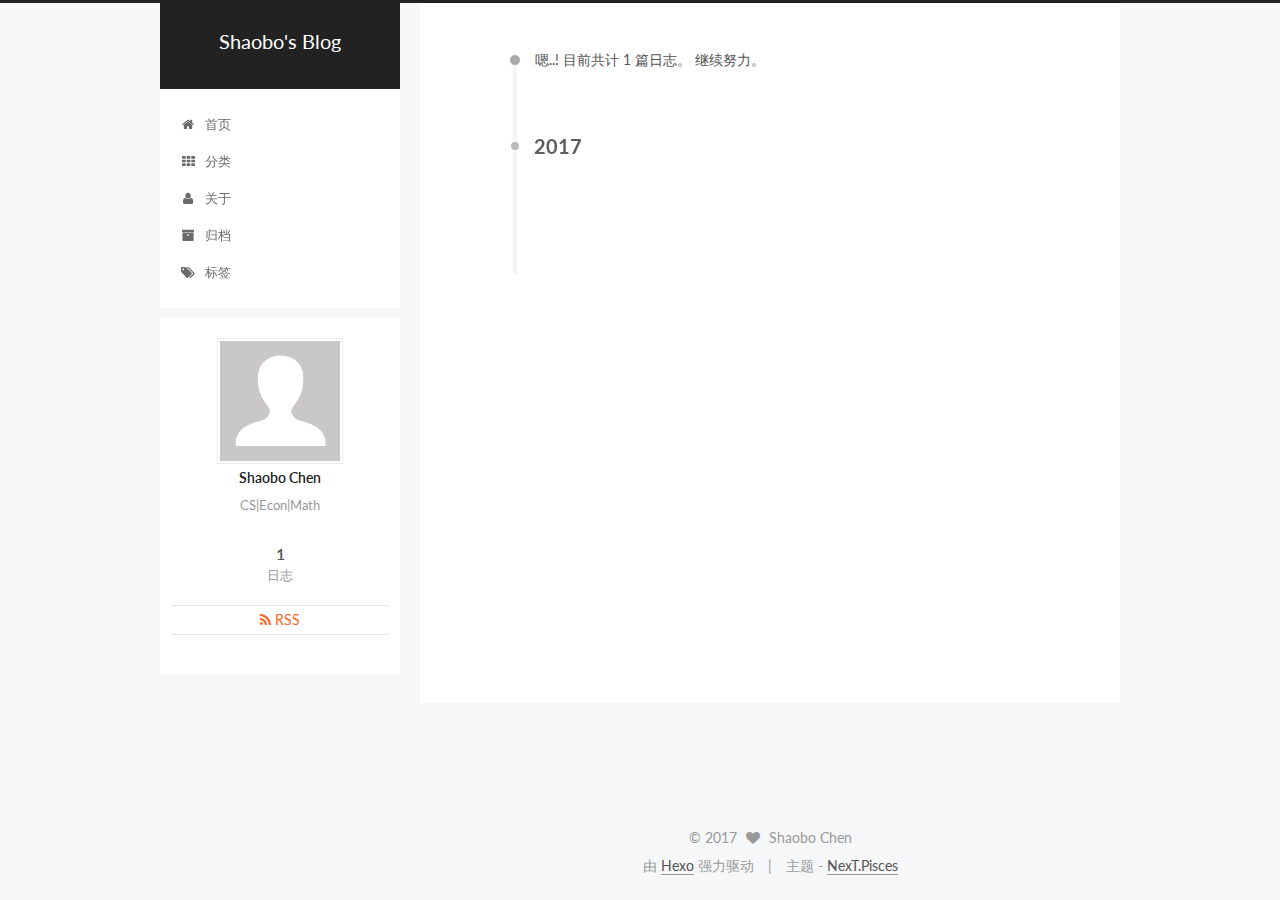
<file: archives/index.html>
<!doctype html>



  


<html class="theme-next pisces use-motion" lang="zh-Hans">
<head>
  <meta charset="UTF-8"/>
<meta http-equiv="X-UA-Compatible" content="IE=edge" />
<meta name="viewport" content="width=device-width, initial-scale=1, maximum-scale=1"/>



<meta http-equiv="Cache-Control" content="no-transform" />
<meta http-equiv="Cache-Control" content="no-siteapp" />












  
  
  <link href="/lib/fancybox/source/jquery.fancybox.css?v=2.1.5" rel="stylesheet" type="text/css" />




  
  
  
  

  
    
    
  

  

  

  

  

  
    
    
    <link href="//fonts.googleapis.com/css?family=Lato:300,300italic,400,400italic,700,700italic&subset=latin,latin-ext" rel="stylesheet" type="text/css">
  






<link href="/lib/font-awesome/css/font-awesome.min.css?v=4.6.2" rel="stylesheet" type="text/css" />

<link href="/css/main.css?v=5.1.0" rel="stylesheet" type="text/css" />


  <meta name="keywords" content="Hexo, NexT" />





  <link rel="alternate" href="/atom.xml" title="Shaobo's Blog" type="application/atom+xml" />




  <link rel="shortcut icon" type="image/x-icon" href="/favicon.ico?v=5.1.0" />






<meta name="description" content="CS|Econ|Math">
<meta property="og:type" content="website">
<meta property="og:title" content="Shaobo's Blog">
<meta property="og:url" content="http://yoursite.com/archives/index.html">
<meta property="og:site_name" content="Shaobo's Blog">
<meta property="og:description" content="CS|Econ|Math">
<meta name="twitter:card" content="summary">
<meta name="twitter:title" content="Shaobo's Blog">
<meta name="twitter:description" content="CS|Econ|Math">



<script type="text/javascript" id="hexo.configurations">
  var NexT = window.NexT || {};
  var CONFIG = {
    root: '/',
    scheme: 'Pisces',
    sidebar: {"position":"left","display":"post"},
    fancybox: true,
    motion: true,
    duoshuo: {
      userId: '0',
      author: '博主'
    },
    algolia: {
      applicationID: '',
      apiKey: '',
      indexName: '',
      hits: {"per_page":10},
      labels: {"input_placeholder":"Search for Posts","hits_empty":"We didn't find any results for the search: ${query}","hits_stats":"${hits} results found in ${time} ms"}
    }
  };
</script>



  <link rel="canonical" href="http://yoursite.com/archives/"/>





  <title> 归档 | Shaobo's Blog </title>
</head>

<body itemscope itemtype="http://schema.org/WebPage" lang="zh-Hans">

  










  
  
    
  

  <div class="container one-collumn sidebar-position-left  page-archive  ">
    <div class="headband"></div>

    <header id="header" class="header" itemscope itemtype="http://schema.org/WPHeader">
      <div class="header-inner"><div class="site-meta ">
  

  <div class="custom-logo-site-title">
    <a href="/"  class="brand" rel="start">
      <span class="logo-line-before"><i></i></span>
      <span class="site-title">Shaobo's Blog</span>
      <span class="logo-line-after"><i></i></span>
    </a>
  </div>
    
      <p class="site-subtitle"></p>
    
</div>

<div class="site-nav-toggle">
  <button>
    <span class="btn-bar"></span>
    <span class="btn-bar"></span>
    <span class="btn-bar"></span>
  </button>
</div>

<nav class="site-nav">
  

  
    <ul id="menu" class="menu">
      
        
        <li class="menu-item menu-item-home">
          <a href="/" rel="section">
            
              <i class="menu-item-icon fa fa-fw fa-home"></i> <br />
            
            首页
          </a>
        </li>
      
        
        <li class="menu-item menu-item-categories">
          <a href="/categories" rel="section">
            
              <i class="menu-item-icon fa fa-fw fa-th"></i> <br />
            
            分类
          </a>
        </li>
      
        
        <li class="menu-item menu-item-about">
          <a href="/about" rel="section">
            
              <i class="menu-item-icon fa fa-fw fa-user"></i> <br />
            
            关于
          </a>
        </li>
      
        
        <li class="menu-item menu-item-archives">
          <a href="/archives" rel="section">
            
              <i class="menu-item-icon fa fa-fw fa-archive"></i> <br />
            
            归档
          </a>
        </li>
      
        
        <li class="menu-item menu-item-tags">
          <a href="/tags" rel="section">
            
              <i class="menu-item-icon fa fa-fw fa-tags"></i> <br />
            
            标签
          </a>
        </li>
      

      
    </ul>
  

  
</nav>



 </div>
    </header>

    <main id="main" class="main">
      <div class="main-inner">
        <div class="content-wrap">
          <div id="content" class="content">
            

  <section id="posts" class="posts-collapse">
    <span class="archive-move-on"></span>

    <span class="archive-page-counter">
      
      
      
        
      
      嗯..! 目前共计 1 篇日志。 继续努力。
    </span>

    

      
      
      

      
        
        <div class="collection-title">
          <h2 class="archive-year motion-element" id="archive-year-2017">2017</h2>
        </div>
      
      

      

  <article class="post post-type-normal" itemscope itemtype="http://schema.org/Article">
    <header class="post-header">

      <h1 class="post-title">
        
            <a class="post-title-link" href="/2017/02/05/hello-world/" itemprop="url">
              
                <span itemprop="name">Hello World</span>
              
            </a>
        
      </h1>

      <div class="post-meta">
        <time class="post-time" itemprop="dateCreated"
              datetime="2017-02-05T14:44:17-06:00"
              content="2017-02-05" >
          02-05
        </time>
      </div>

    </header>
  </article>



    

  </section>

  


          
          </div>
          


          

        </div>
        
          
  
  <div class="sidebar-toggle">
    <div class="sidebar-toggle-line-wrap">
      <span class="sidebar-toggle-line sidebar-toggle-line-first"></span>
      <span class="sidebar-toggle-line sidebar-toggle-line-middle"></span>
      <span class="sidebar-toggle-line sidebar-toggle-line-last"></span>
    </div>
  </div>

  <aside id="sidebar" class="sidebar">
    <div class="sidebar-inner">

      

      

      <section class="site-overview sidebar-panel sidebar-panel-active">
        <div class="site-author motion-element" itemprop="author" itemscope itemtype="http://schema.org/Person">
          <img class="site-author-image" itemprop="image"
               src="/images/avatar.gif"
               alt="Shaobo Chen" />
          <p class="site-author-name" itemprop="name">Shaobo Chen</p>
          <p class="site-description motion-element" itemprop="description">CS|Econ|Math</p>
        </div>
        <nav class="site-state motion-element">
        
          
            <div class="site-state-item site-state-posts">
              <a href="/archives">
                <span class="site-state-item-count">1</span>
                <span class="site-state-item-name">日志</span>
              </a>
            </div>
          

          

          

        </nav>

        
          <div class="feed-link motion-element">
            <a href="/atom.xml" rel="alternate">
              <i class="fa fa-rss"></i>
              RSS
            </a>
          </div>
        

        <div class="links-of-author motion-element">
          
        </div>

        
        

        
        

        


      </section>

      

    </div>
  </aside>


        
      </div>
    </main>

    <footer id="footer" class="footer">
      <div class="footer-inner">
        <div class="copyright" >
  
  &copy; 
  <span itemprop="copyrightYear">2017</span>
  <span class="with-love">
    <i class="fa fa-heart"></i>
  </span>
  <span class="author" itemprop="copyrightHolder">Shaobo Chen</span>
</div>


<div class="powered-by">
  由 <a class="theme-link" href="https://hexo.io">Hexo</a> 强力驱动
</div>

<div class="theme-info">
  主题 -
  <a class="theme-link" href="https://github.com/iissnan/hexo-theme-next">
    NexT.Pisces
  </a>
</div>


        

        
      </div>
    </footer>

    <div class="back-to-top">
      <i class="fa fa-arrow-up"></i>
    </div>
  </div>

  

<script type="text/javascript">
  if (Object.prototype.toString.call(window.Promise) !== '[object Function]') {
    window.Promise = null;
  }
</script>









  




  
  <script type="text/javascript" src="/lib/jquery/index.js?v=2.1.3"></script>

  
  <script type="text/javascript" src="/lib/fastclick/lib/fastclick.min.js?v=1.0.6"></script>

  
  <script type="text/javascript" src="/lib/jquery_lazyload/jquery.lazyload.js?v=1.9.7"></script>

  
  <script type="text/javascript" src="/lib/velocity/velocity.min.js?v=1.2.1"></script>

  
  <script type="text/javascript" src="/lib/velocity/velocity.ui.min.js?v=1.2.1"></script>

  
  <script type="text/javascript" src="/lib/fancybox/source/jquery.fancybox.pack.js?v=2.1.5"></script>


  


  <script type="text/javascript" src="/js/src/utils.js?v=5.1.0"></script>

  <script type="text/javascript" src="/js/src/motion.js?v=5.1.0"></script>



  
  


  <script type="text/javascript" src="/js/src/affix.js?v=5.1.0"></script>

  <script type="text/javascript" src="/js/src/schemes/pisces.js?v=5.1.0"></script>



  
  
    <script type="text/javascript" id="motion.page.archive">
      $('.archive-year').velocity('transition.slideLeftIn');
    </script>
  


  


  <script type="text/javascript" src="/js/src/bootstrap.js?v=5.1.0"></script>



  



  




	





  





  

  




  
  

  

  

  

  


</body>
</html>
</file>
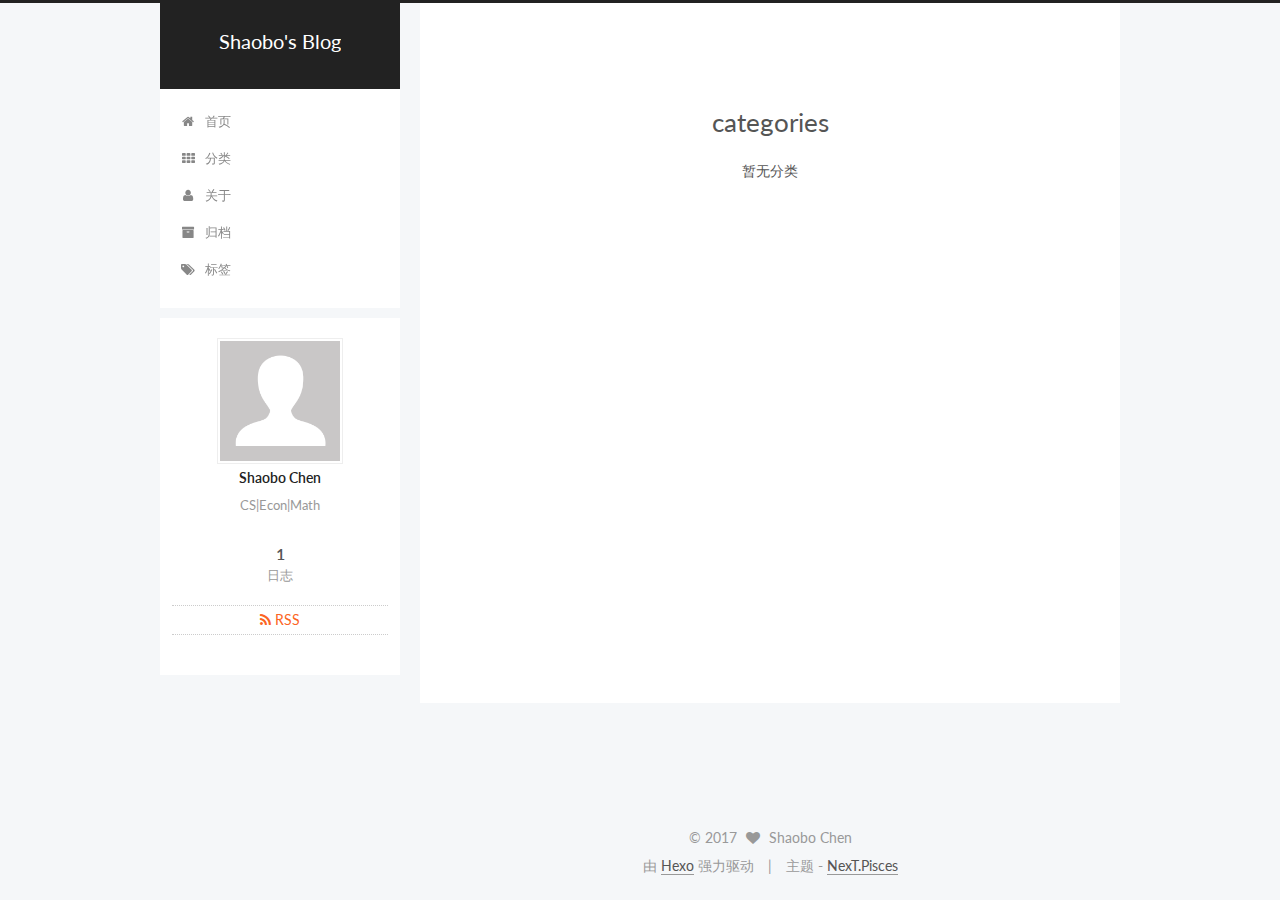
<file: categories/index.html>
<!doctype html>



  


<html class="theme-next pisces use-motion" lang="zh-Hans">
<head>
  <meta charset="UTF-8"/>
<meta http-equiv="X-UA-Compatible" content="IE=edge" />
<meta name="viewport" content="width=device-width, initial-scale=1, maximum-scale=1"/>



<meta http-equiv="Cache-Control" content="no-transform" />
<meta http-equiv="Cache-Control" content="no-siteapp" />












  
  
  <link href="/lib/fancybox/source/jquery.fancybox.css?v=2.1.5" rel="stylesheet" type="text/css" />




  
  
  
  

  
    
    
  

  

  

  

  

  
    
    
    <link href="//fonts.googleapis.com/css?family=Lato:300,300italic,400,400italic,700,700italic&subset=latin,latin-ext" rel="stylesheet" type="text/css">
  






<link href="/lib/font-awesome/css/font-awesome.min.css?v=4.6.2" rel="stylesheet" type="text/css" />

<link href="/css/main.css?v=5.1.0" rel="stylesheet" type="text/css" />


  <meta name="keywords" content="Hexo, NexT" />





  <link rel="alternate" href="/atom.xml" title="Shaobo's Blog" type="application/atom+xml" />




  <link rel="shortcut icon" type="image/x-icon" href="/favicon.ico?v=5.1.0" />






<meta name="description" content="CS|Econ|Math">
<meta property="og:type" content="website">
<meta property="og:title" content="categories">
<meta property="og:url" content="http://yoursite.com/categories/index.html">
<meta property="og:site_name" content="Shaobo's Blog">
<meta property="og:description" content="CS|Econ|Math">
<meta property="og:updated_time" content="2017-02-05T21:27:16.661Z">
<meta name="twitter:card" content="summary">
<meta name="twitter:title" content="categories">
<meta name="twitter:description" content="CS|Econ|Math">



<script type="text/javascript" id="hexo.configurations">
  var NexT = window.NexT || {};
  var CONFIG = {
    root: '/',
    scheme: 'Pisces',
    sidebar: {"position":"left","display":"post"},
    fancybox: true,
    motion: true,
    duoshuo: {
      userId: '0',
      author: '博主'
    },
    algolia: {
      applicationID: '',
      apiKey: '',
      indexName: '',
      hits: {"per_page":10},
      labels: {"input_placeholder":"Search for Posts","hits_empty":"We didn't find any results for the search: ${query}","hits_stats":"${hits} results found in ${time} ms"}
    }
  };
</script>



  <link rel="canonical" href="http://yoursite.com/categories/"/>





  <title>
  

  
    categories | Shaobo's Blog
  
</title>
</head>

<body itemscope itemtype="http://schema.org/WebPage" lang="zh-Hans">

  










  
  
    
  

  <div class="container one-collumn sidebar-position-left  ">
    <div class="headband"></div>

    <header id="header" class="header" itemscope itemtype="http://schema.org/WPHeader">
      <div class="header-inner"><div class="site-meta ">
  

  <div class="custom-logo-site-title">
    <a href="/"  class="brand" rel="start">
      <span class="logo-line-before"><i></i></span>
      <span class="site-title">Shaobo's Blog</span>
      <span class="logo-line-after"><i></i></span>
    </a>
  </div>
    
      <p class="site-subtitle"></p>
    
</div>

<div class="site-nav-toggle">
  <button>
    <span class="btn-bar"></span>
    <span class="btn-bar"></span>
    <span class="btn-bar"></span>
  </button>
</div>

<nav class="site-nav">
  

  
    <ul id="menu" class="menu">
      
        
        <li class="menu-item menu-item-home">
          <a href="/" rel="section">
            
              <i class="menu-item-icon fa fa-fw fa-home"></i> <br />
            
            首页
          </a>
        </li>
      
        
        <li class="menu-item menu-item-categories">
          <a href="/categories" rel="section">
            
              <i class="menu-item-icon fa fa-fw fa-th"></i> <br />
            
            分类
          </a>
        </li>
      
        
        <li class="menu-item menu-item-about">
          <a href="/about" rel="section">
            
              <i class="menu-item-icon fa fa-fw fa-user"></i> <br />
            
            关于
          </a>
        </li>
      
        
        <li class="menu-item menu-item-archives">
          <a href="/archives" rel="section">
            
              <i class="menu-item-icon fa fa-fw fa-archive"></i> <br />
            
            归档
          </a>
        </li>
      
        
        <li class="menu-item menu-item-tags">
          <a href="/tags" rel="section">
            
              <i class="menu-item-icon fa fa-fw fa-tags"></i> <br />
            
            标签
          </a>
        </li>
      

      
    </ul>
  

  
</nav>



 </div>
    </header>

    <main id="main" class="main">
      <div class="main-inner">
        <div class="content-wrap">
          <div id="content" class="content">
            

  <div id="posts" class="posts-expand">
  <header class="post-header">

	<h2 class="post-title" itemprop="name headline">categories</h2>



</header>

    
    
      <div class="category-all-page">
        <div class="category-all-title">
            暂无分类
        </div>
        <div class="category-all">
          
        </div>
      </div>
    
  </div>

          
          </div>
          


          
  <div class="comments" id="comments">
    
  </div>


        </div>
        
          
  
  <div class="sidebar-toggle">
    <div class="sidebar-toggle-line-wrap">
      <span class="sidebar-toggle-line sidebar-toggle-line-first"></span>
      <span class="sidebar-toggle-line sidebar-toggle-line-middle"></span>
      <span class="sidebar-toggle-line sidebar-toggle-line-last"></span>
    </div>
  </div>

  <aside id="sidebar" class="sidebar">
    <div class="sidebar-inner">

      

      

      <section class="site-overview sidebar-panel sidebar-panel-active">
        <div class="site-author motion-element" itemprop="author" itemscope itemtype="http://schema.org/Person">
          <img class="site-author-image" itemprop="image"
               src="/images/avatar.gif"
               alt="Shaobo Chen" />
          <p class="site-author-name" itemprop="name">Shaobo Chen</p>
          <p class="site-description motion-element" itemprop="description">CS|Econ|Math</p>
        </div>
        <nav class="site-state motion-element">
        
          
            <div class="site-state-item site-state-posts">
              <a href="/archives">
                <span class="site-state-item-count">1</span>
                <span class="site-state-item-name">日志</span>
              </a>
            </div>
          

          

          

        </nav>

        
          <div class="feed-link motion-element">
            <a href="/atom.xml" rel="alternate">
              <i class="fa fa-rss"></i>
              RSS
            </a>
          </div>
        

        <div class="links-of-author motion-element">
          
        </div>

        
        

        
        

        


      </section>

      

    </div>
  </aside>


        
      </div>
    </main>

    <footer id="footer" class="footer">
      <div class="footer-inner">
        <div class="copyright" >
  
  &copy; 
  <span itemprop="copyrightYear">2017</span>
  <span class="with-love">
    <i class="fa fa-heart"></i>
  </span>
  <span class="author" itemprop="copyrightHolder">Shaobo Chen</span>
</div>


<div class="powered-by">
  由 <a class="theme-link" href="https://hexo.io">Hexo</a> 强力驱动
</div>

<div class="theme-info">
  主题 -
  <a class="theme-link" href="https://github.com/iissnan/hexo-theme-next">
    NexT.Pisces
  </a>
</div>


        

        
      </div>
    </footer>

    <div class="back-to-top">
      <i class="fa fa-arrow-up"></i>
    </div>
  </div>

  

<script type="text/javascript">
  if (Object.prototype.toString.call(window.Promise) !== '[object Function]') {
    window.Promise = null;
  }
</script>









  




  
  <script type="text/javascript" src="/lib/jquery/index.js?v=2.1.3"></script>

  
  <script type="text/javascript" src="/lib/fastclick/lib/fastclick.min.js?v=1.0.6"></script>

  
  <script type="text/javascript" src="/lib/jquery_lazyload/jquery.lazyload.js?v=1.9.7"></script>

  
  <script type="text/javascript" src="/lib/velocity/velocity.min.js?v=1.2.1"></script>

  
  <script type="text/javascript" src="/lib/velocity/velocity.ui.min.js?v=1.2.1"></script>

  
  <script type="text/javascript" src="/lib/fancybox/source/jquery.fancybox.pack.js?v=2.1.5"></script>


  


  <script type="text/javascript" src="/js/src/utils.js?v=5.1.0"></script>

  <script type="text/javascript" src="/js/src/motion.js?v=5.1.0"></script>



  
  


  <script type="text/javascript" src="/js/src/affix.js?v=5.1.0"></script>

  <script type="text/javascript" src="/js/src/schemes/pisces.js?v=5.1.0"></script>



  

  


  <script type="text/javascript" src="/js/src/bootstrap.js?v=5.1.0"></script>



  



  




	





  





  

  
      <!-- UY BEGIN -->
      <script type="text/javascript" src="http://v2.uyan.cc/code/uyan.js?uid="></script>
      <!-- UY END -->
  




  
  

  

  

  

  


</body>
</html>
</file>
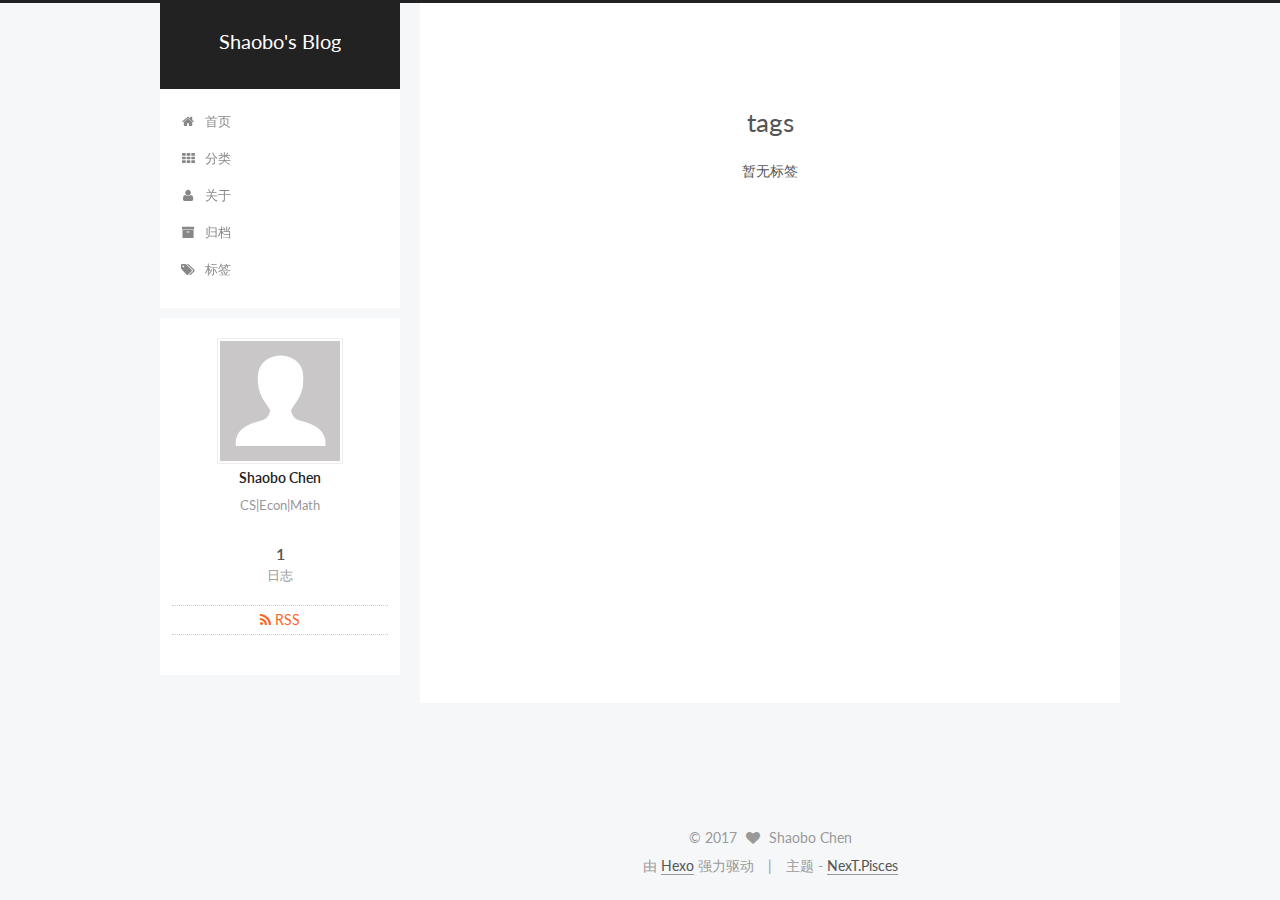
<file: tags/index.html>
<!doctype html>



  


<html class="theme-next pisces use-motion" lang="zh-Hans">
<head>
  <meta charset="UTF-8"/>
<meta http-equiv="X-UA-Compatible" content="IE=edge" />
<meta name="viewport" content="width=device-width, initial-scale=1, maximum-scale=1"/>



<meta http-equiv="Cache-Control" content="no-transform" />
<meta http-equiv="Cache-Control" content="no-siteapp" />












  
  
  <link href="/lib/fancybox/source/jquery.fancybox.css?v=2.1.5" rel="stylesheet" type="text/css" />




  
  
  
  

  
    
    
  

  

  

  

  

  
    
    
    <link href="//fonts.googleapis.com/css?family=Lato:300,300italic,400,400italic,700,700italic&subset=latin,latin-ext" rel="stylesheet" type="text/css">
  






<link href="/lib/font-awesome/css/font-awesome.min.css?v=4.6.2" rel="stylesheet" type="text/css" />

<link href="/css/main.css?v=5.1.0" rel="stylesheet" type="text/css" />


  <meta name="keywords" content="Hexo, NexT" />





  <link rel="alternate" href="/atom.xml" title="Shaobo's Blog" type="application/atom+xml" />




  <link rel="shortcut icon" type="image/x-icon" href="/favicon.ico?v=5.1.0" />






<meta name="description" content="CS|Econ|Math">
<meta property="og:type" content="website">
<meta property="og:title" content="tags">
<meta property="og:url" content="http://yoursite.com/tags/index.html">
<meta property="og:site_name" content="Shaobo's Blog">
<meta property="og:description" content="CS|Econ|Math">
<meta property="og:updated_time" content="2017-02-05T21:26:24.983Z">
<meta name="twitter:card" content="summary">
<meta name="twitter:title" content="tags">
<meta name="twitter:description" content="CS|Econ|Math">



<script type="text/javascript" id="hexo.configurations">
  var NexT = window.NexT || {};
  var CONFIG = {
    root: '/',
    scheme: 'Pisces',
    sidebar: {"position":"left","display":"post"},
    fancybox: true,
    motion: true,
    duoshuo: {
      userId: '0',
      author: '博主'
    },
    algolia: {
      applicationID: '',
      apiKey: '',
      indexName: '',
      hits: {"per_page":10},
      labels: {"input_placeholder":"Search for Posts","hits_empty":"We didn't find any results for the search: ${query}","hits_stats":"${hits} results found in ${time} ms"}
    }
  };
</script>



  <link rel="canonical" href="http://yoursite.com/tags/"/>





  <title>
  

  
    tags | Shaobo's Blog
  
</title>
</head>

<body itemscope itemtype="http://schema.org/WebPage" lang="zh-Hans">

  










  
  
    
  

  <div class="container one-collumn sidebar-position-left  ">
    <div class="headband"></div>

    <header id="header" class="header" itemscope itemtype="http://schema.org/WPHeader">
      <div class="header-inner"><div class="site-meta ">
  

  <div class="custom-logo-site-title">
    <a href="/"  class="brand" rel="start">
      <span class="logo-line-before"><i></i></span>
      <span class="site-title">Shaobo's Blog</span>
      <span class="logo-line-after"><i></i></span>
    </a>
  </div>
    
      <p class="site-subtitle"></p>
    
</div>

<div class="site-nav-toggle">
  <button>
    <span class="btn-bar"></span>
    <span class="btn-bar"></span>
    <span class="btn-bar"></span>
  </button>
</div>

<nav class="site-nav">
  

  
    <ul id="menu" class="menu">
      
        
        <li class="menu-item menu-item-home">
          <a href="/" rel="section">
            
              <i class="menu-item-icon fa fa-fw fa-home"></i> <br />
            
            首页
          </a>
        </li>
      
        
        <li class="menu-item menu-item-categories">
          <a href="/categories" rel="section">
            
              <i class="menu-item-icon fa fa-fw fa-th"></i> <br />
            
            分类
          </a>
        </li>
      
        
        <li class="menu-item menu-item-about">
          <a href="/about" rel="section">
            
              <i class="menu-item-icon fa fa-fw fa-user"></i> <br />
            
            关于
          </a>
        </li>
      
        
        <li class="menu-item menu-item-archives">
          <a href="/archives" rel="section">
            
              <i class="menu-item-icon fa fa-fw fa-archive"></i> <br />
            
            归档
          </a>
        </li>
      
        
        <li class="menu-item menu-item-tags">
          <a href="/tags" rel="section">
            
              <i class="menu-item-icon fa fa-fw fa-tags"></i> <br />
            
            标签
          </a>
        </li>
      

      
    </ul>
  

  
</nav>



 </div>
    </header>

    <main id="main" class="main">
      <div class="main-inner">
        <div class="content-wrap">
          <div id="content" class="content">
            

  <div id="posts" class="posts-expand">
  <header class="post-header">

	<h2 class="post-title" itemprop="name headline">tags</h2>



</header>

    
    
      <div class="tag-cloud">
        <div class="tag-cloud-title">
            暂无标签
        </div>
        <div class="tag-cloud-tags">
          
        </div>
      </div>
    
  </div>

          
          </div>
          


          
  <div class="comments" id="comments">
    
  </div>


        </div>
        
          
  
  <div class="sidebar-toggle">
    <div class="sidebar-toggle-line-wrap">
      <span class="sidebar-toggle-line sidebar-toggle-line-first"></span>
      <span class="sidebar-toggle-line sidebar-toggle-line-middle"></span>
      <span class="sidebar-toggle-line sidebar-toggle-line-last"></span>
    </div>
  </div>

  <aside id="sidebar" class="sidebar">
    <div class="sidebar-inner">

      

      

      <section class="site-overview sidebar-panel sidebar-panel-active">
        <div class="site-author motion-element" itemprop="author" itemscope itemtype="http://schema.org/Person">
          <img class="site-author-image" itemprop="image"
               src="/images/avatar.gif"
               alt="Shaobo Chen" />
          <p class="site-author-name" itemprop="name">Shaobo Chen</p>
          <p class="site-description motion-element" itemprop="description">CS|Econ|Math</p>
        </div>
        <nav class="site-state motion-element">
        
          
            <div class="site-state-item site-state-posts">
              <a href="/archives">
                <span class="site-state-item-count">1</span>
                <span class="site-state-item-name">日志</span>
              </a>
            </div>
          

          

          

        </nav>

        
          <div class="feed-link motion-element">
            <a href="/atom.xml" rel="alternate">
              <i class="fa fa-rss"></i>
              RSS
            </a>
          </div>
        

        <div class="links-of-author motion-element">
          
        </div>

        
        

        
        

        


      </section>

      

    </div>
  </aside>


        
      </div>
    </main>

    <footer id="footer" class="footer">
      <div class="footer-inner">
        <div class="copyright" >
  
  &copy; 
  <span itemprop="copyrightYear">2017</span>
  <span class="with-love">
    <i class="fa fa-heart"></i>
  </span>
  <span class="author" itemprop="copyrightHolder">Shaobo Chen</span>
</div>


<div class="powered-by">
  由 <a class="theme-link" href="https://hexo.io">Hexo</a> 强力驱动
</div>

<div class="theme-info">
  主题 -
  <a class="theme-link" href="https://github.com/iissnan/hexo-theme-next">
    NexT.Pisces
  </a>
</div>


        

        
      </div>
    </footer>

    <div class="back-to-top">
      <i class="fa fa-arrow-up"></i>
    </div>
  </div>

  

<script type="text/javascript">
  if (Object.prototype.toString.call(window.Promise) !== '[object Function]') {
    window.Promise = null;
  }
</script>









  




  
  <script type="text/javascript" src="/lib/jquery/index.js?v=2.1.3"></script>

  
  <script type="text/javascript" src="/lib/fastclick/lib/fastclick.min.js?v=1.0.6"></script>

  
  <script type="text/javascript" src="/lib/jquery_lazyload/jquery.lazyload.js?v=1.9.7"></script>

  
  <script type="text/javascript" src="/lib/velocity/velocity.min.js?v=1.2.1"></script>

  
  <script type="text/javascript" src="/lib/velocity/velocity.ui.min.js?v=1.2.1"></script>

  
  <script type="text/javascript" src="/lib/fancybox/source/jquery.fancybox.pack.js?v=2.1.5"></script>


  


  <script type="text/javascript" src="/js/src/utils.js?v=5.1.0"></script>

  <script type="text/javascript" src="/js/src/motion.js?v=5.1.0"></script>



  
  


  <script type="text/javascript" src="/js/src/affix.js?v=5.1.0"></script>

  <script type="text/javascript" src="/js/src/schemes/pisces.js?v=5.1.0"></script>



  

  


  <script type="text/javascript" src="/js/src/bootstrap.js?v=5.1.0"></script>



  



  




	





  





  

  
      <!-- UY BEGIN -->
      <script type="text/javascript" src="http://v2.uyan.cc/code/uyan.js?uid="></script>
      <!-- UY END -->
  




  
  

  

  

  

  


</body>
</html>
</file>
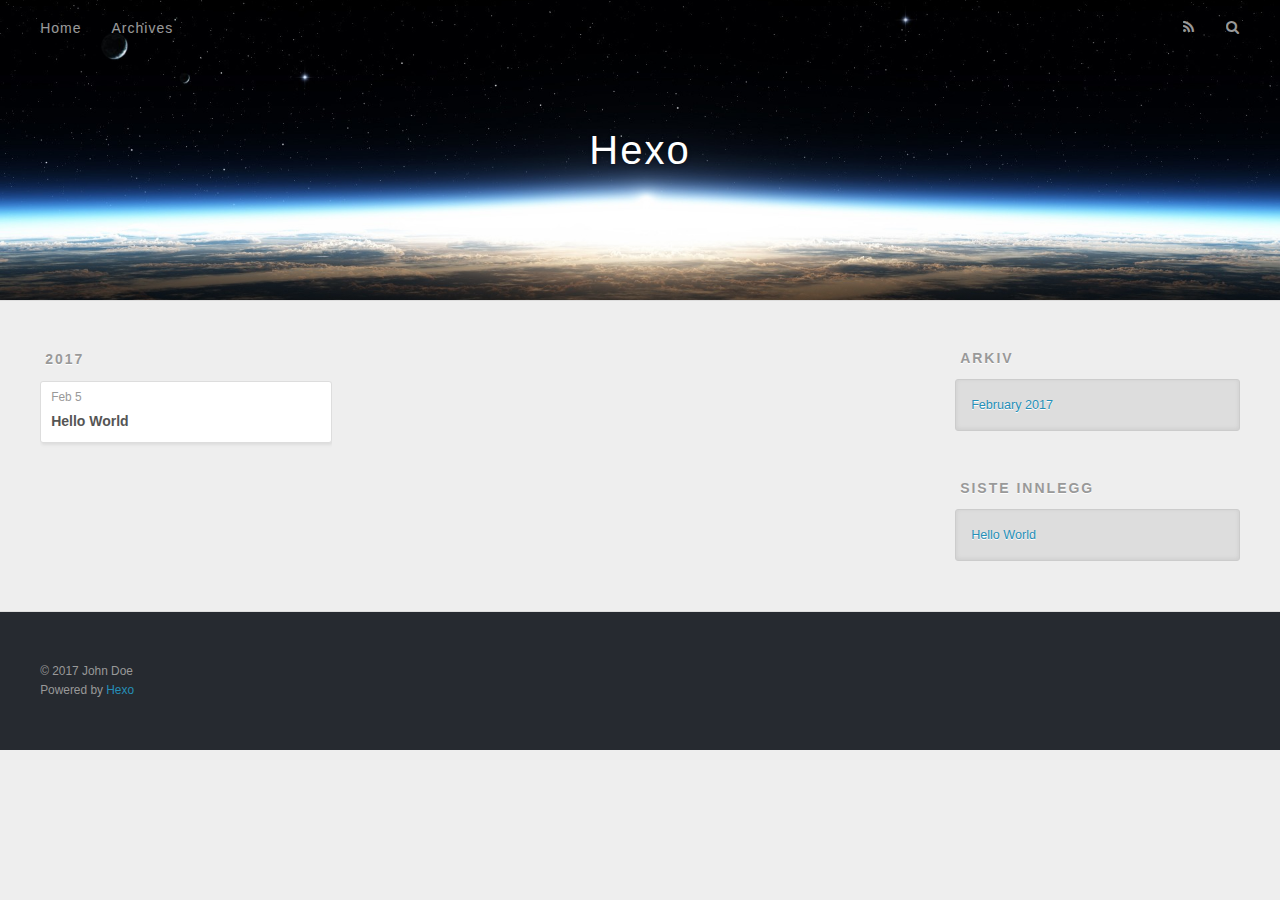
<file: archives/2017/index.html>
<!DOCTYPE html>
<html>
<head>
  <meta charset="utf-8">
  
  <title>Arkiv: 2017 | Hexo</title>
  <meta name="viewport" content="width=device-width, initial-scale=1, maximum-scale=1">
  <meta property="og:type" content="website">
<meta property="og:title" content="Hexo">
<meta property="og:url" content="http://yoursite.com/archives/2017/index.html">
<meta property="og:site_name" content="Hexo">
<meta name="twitter:card" content="summary">
<meta name="twitter:title" content="Hexo">
  
    <link rel="alternate" href="/atom.xml" title="Hexo" type="application/atom+xml">
  
  
    <link rel="icon" href="/favicon.png">
  
  
    <link href="//fonts.googleapis.com/css?family=Source+Code+Pro" rel="stylesheet" type="text/css">
  
  <link rel="stylesheet" href="/css/style.css">
  

</head>

<body>
  <div id="container">
    <div id="wrap">
      <header id="header">
  <div id="banner"></div>
  <div id="header-outer" class="outer">
    <div id="header-title" class="inner">
      <h1 id="logo-wrap">
        <a href="/" id="logo">Hexo</a>
      </h1>
      
    </div>
    <div id="header-inner" class="inner">
      <nav id="main-nav">
        <a id="main-nav-toggle" class="nav-icon"></a>
        
          <a class="main-nav-link" href="/">Home</a>
        
          <a class="main-nav-link" href="/archives">Archives</a>
        
      </nav>
      <nav id="sub-nav">
        
          <a id="nav-rss-link" class="nav-icon" href="/atom.xml" title="RSS Feed"></a>
        
        <a id="nav-search-btn" class="nav-icon" title="Søk"></a>
      </nav>
      <div id="search-form-wrap">
        <form action="//google.com/search" method="get" accept-charset="UTF-8" class="search-form"><input type="search" name="q" results="0" class="search-form-input" placeholder="Search"><button type="submit" class="search-form-submit">&#xF002;</button><input type="hidden" name="sitesearch" value="http://yoursite.com"></form>
      </div>
    </div>
  </div>
</header>
      <div class="outer">
        <section id="main">
  
  
    
    
      
      
      <section class="archives-wrap">
        <div class="archive-year-wrap">
          <a href="/archives/2017" class="archive-year">2017</a>
        </div>
        <div class="archives">
    
    <article class="archive-article archive-type-post">
  <div class="archive-article-inner">
    <header class="archive-article-header">
      <a href="/2017/02/05/hello-world/" class="archive-article-date">
  <time datetime="2017-02-05T20:44:17.057Z" itemprop="datePublished">Feb 5</time>
</a>
      
  
    <h1 itemprop="name">
      <a class="archive-article-title" href="/2017/02/05/hello-world/">Hello World</a>
    </h1>
  

    </header>
  </div>
</article>
  
  
    </div></section>
  

</section>
        
          <aside id="sidebar">
  
    

  
    

  
    
  
    
  <div class="widget-wrap">
    <h3 class="widget-title">Arkiv</h3>
    <div class="widget">
      <ul class="archive-list"><li class="archive-list-item"><a class="archive-list-link" href="/archives/2017/02/">February 2017</a></li></ul>
    </div>
  </div>


  
    
  <div class="widget-wrap">
    <h3 class="widget-title">Siste innlegg</h3>
    <div class="widget">
      <ul>
        
          <li>
            <a href="/2017/02/05/hello-world/">Hello World</a>
          </li>
        
      </ul>
    </div>
  </div>

  
</aside>
        
      </div>
      <footer id="footer">
  
  <div class="outer">
    <div id="footer-info" class="inner">
      &copy; 2017 John Doe<br>
      Powered by <a href="http://hexo.io/" target="_blank">Hexo</a>
    </div>
  </div>
</footer>
    </div>
    <nav id="mobile-nav">
  
    <a href="/" class="mobile-nav-link">Home</a>
  
    <a href="/archives" class="mobile-nav-link">Archives</a>
  
</nav>
    

<script src="//ajax.googleapis.com/ajax/libs/jquery/2.0.3/jquery.min.js"></script>


  <link rel="stylesheet" href="/fancybox/jquery.fancybox.css">
  <script src="/fancybox/jquery.fancybox.pack.js"></script>


<script src="/js/script.js"></script>

  </div>
</body>
</html>
</file>
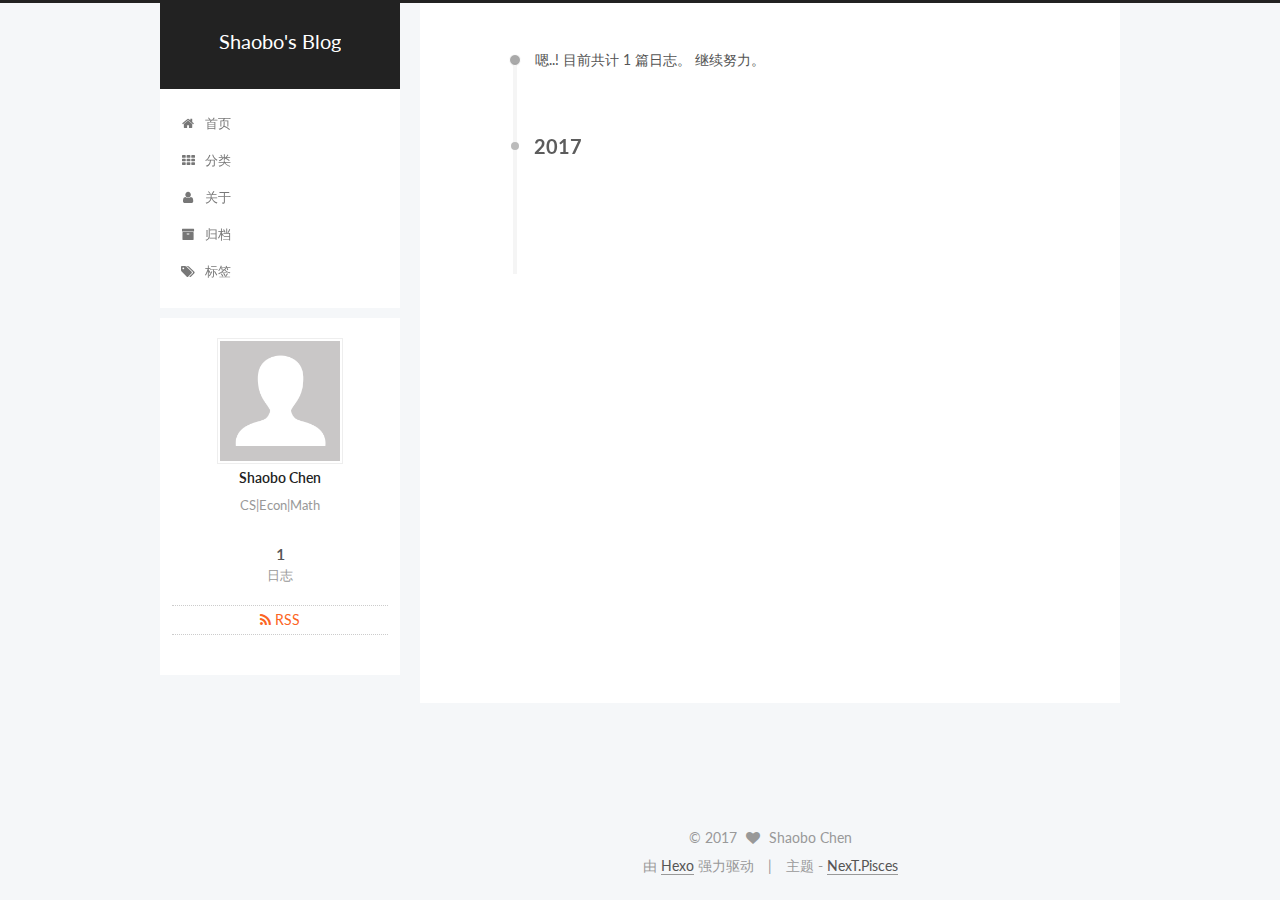
<file: archives/2017/02/index.html>
<!doctype html>



  


<html class="theme-next pisces use-motion" lang="zh-Hans">
<head>
  <meta charset="UTF-8"/>
<meta http-equiv="X-UA-Compatible" content="IE=edge" />
<meta name="viewport" content="width=device-width, initial-scale=1, maximum-scale=1"/>



<meta http-equiv="Cache-Control" content="no-transform" />
<meta http-equiv="Cache-Control" content="no-siteapp" />












  
  
  <link href="/lib/fancybox/source/jquery.fancybox.css?v=2.1.5" rel="stylesheet" type="text/css" />




  
  
  
  

  
    
    
  

  

  

  

  

  
    
    
    <link href="//fonts.googleapis.com/css?family=Lato:300,300italic,400,400italic,700,700italic&subset=latin,latin-ext" rel="stylesheet" type="text/css">
  






<link href="/lib/font-awesome/css/font-awesome.min.css?v=4.6.2" rel="stylesheet" type="text/css" />

<link href="/css/main.css?v=5.1.0" rel="stylesheet" type="text/css" />


  <meta name="keywords" content="Hexo, NexT" />





  <link rel="alternate" href="/atom.xml" title="Shaobo's Blog" type="application/atom+xml" />




  <link rel="shortcut icon" type="image/x-icon" href="/favicon.ico?v=5.1.0" />






<meta name="description" content="CS|Econ|Math">
<meta property="og:type" content="website">
<meta property="og:title" content="Shaobo's Blog">
<meta property="og:url" content="http://yoursite.com/archives/2017/02/index.html">
<meta property="og:site_name" content="Shaobo's Blog">
<meta property="og:description" content="CS|Econ|Math">
<meta name="twitter:card" content="summary">
<meta name="twitter:title" content="Shaobo's Blog">
<meta name="twitter:description" content="CS|Econ|Math">



<script type="text/javascript" id="hexo.configurations">
  var NexT = window.NexT || {};
  var CONFIG = {
    root: '/',
    scheme: 'Pisces',
    sidebar: {"position":"left","display":"post"},
    fancybox: true,
    motion: true,
    duoshuo: {
      userId: '0',
      author: '博主'
    },
    algolia: {
      applicationID: '',
      apiKey: '',
      indexName: '',
      hits: {"per_page":10},
      labels: {"input_placeholder":"Search for Posts","hits_empty":"We didn't find any results for the search: ${query}","hits_stats":"${hits} results found in ${time} ms"}
    }
  };
</script>



  <link rel="canonical" href="http://yoursite.com/archives/2017/02/"/>





  <title> 归档 | Shaobo's Blog </title>
</head>

<body itemscope itemtype="http://schema.org/WebPage" lang="zh-Hans">

  










  
  
    
  

  <div class="container one-collumn sidebar-position-left  page-archive  ">
    <div class="headband"></div>

    <header id="header" class="header" itemscope itemtype="http://schema.org/WPHeader">
      <div class="header-inner"><div class="site-meta ">
  

  <div class="custom-logo-site-title">
    <a href="/"  class="brand" rel="start">
      <span class="logo-line-before"><i></i></span>
      <span class="site-title">Shaobo's Blog</span>
      <span class="logo-line-after"><i></i></span>
    </a>
  </div>
    
      <p class="site-subtitle"></p>
    
</div>

<div class="site-nav-toggle">
  <button>
    <span class="btn-bar"></span>
    <span class="btn-bar"></span>
    <span class="btn-bar"></span>
  </button>
</div>

<nav class="site-nav">
  

  
    <ul id="menu" class="menu">
      
        
        <li class="menu-item menu-item-home">
          <a href="/" rel="section">
            
              <i class="menu-item-icon fa fa-fw fa-home"></i> <br />
            
            首页
          </a>
        </li>
      
        
        <li class="menu-item menu-item-categories">
          <a href="/categories" rel="section">
            
              <i class="menu-item-icon fa fa-fw fa-th"></i> <br />
            
            分类
          </a>
        </li>
      
        
        <li class="menu-item menu-item-about">
          <a href="/about" rel="section">
            
              <i class="menu-item-icon fa fa-fw fa-user"></i> <br />
            
            关于
          </a>
        </li>
      
        
        <li class="menu-item menu-item-archives">
          <a href="/archives" rel="section">
            
              <i class="menu-item-icon fa fa-fw fa-archive"></i> <br />
            
            归档
          </a>
        </li>
      
        
        <li class="menu-item menu-item-tags">
          <a href="/tags" rel="section">
            
              <i class="menu-item-icon fa fa-fw fa-tags"></i> <br />
            
            标签
          </a>
        </li>
      

      
    </ul>
  

  
</nav>



 </div>
    </header>

    <main id="main" class="main">
      <div class="main-inner">
        <div class="content-wrap">
          <div id="content" class="content">
            

  <section id="posts" class="posts-collapse">
    <span class="archive-move-on"></span>

    <span class="archive-page-counter">
      
      
      
        
      
      嗯..! 目前共计 1 篇日志。 继续努力。
    </span>

    

      
      
      

      
        
        <div class="collection-title">
          <h2 class="archive-year motion-element" id="archive-year-2017">2017</h2>
        </div>
      
      

      

  <article class="post post-type-normal" itemscope itemtype="http://schema.org/Article">
    <header class="post-header">

      <h1 class="post-title">
        
            <a class="post-title-link" href="/2017/02/05/hello-world/" itemprop="url">
              
                <span itemprop="name">Hello World</span>
              
            </a>
        
      </h1>

      <div class="post-meta">
        <time class="post-time" itemprop="dateCreated"
              datetime="2017-02-05T14:44:17-06:00"
              content="2017-02-05" >
          02-05
        </time>
      </div>

    </header>
  </article>



    

  </section>

  


          
          </div>
          


          

        </div>
        
          
  
  <div class="sidebar-toggle">
    <div class="sidebar-toggle-line-wrap">
      <span class="sidebar-toggle-line sidebar-toggle-line-first"></span>
      <span class="sidebar-toggle-line sidebar-toggle-line-middle"></span>
      <span class="sidebar-toggle-line sidebar-toggle-line-last"></span>
    </div>
  </div>

  <aside id="sidebar" class="sidebar">
    <div class="sidebar-inner">

      

      

      <section class="site-overview sidebar-panel sidebar-panel-active">
        <div class="site-author motion-element" itemprop="author" itemscope itemtype="http://schema.org/Person">
          <img class="site-author-image" itemprop="image"
               src="/images/avatar.gif"
               alt="Shaobo Chen" />
          <p class="site-author-name" itemprop="name">Shaobo Chen</p>
          <p class="site-description motion-element" itemprop="description">CS|Econ|Math</p>
        </div>
        <nav class="site-state motion-element">
        
          
            <div class="site-state-item site-state-posts">
              <a href="/archives">
                <span class="site-state-item-count">1</span>
                <span class="site-state-item-name">日志</span>
              </a>
            </div>
          

          

          

        </nav>

        
          <div class="feed-link motion-element">
            <a href="/atom.xml" rel="alternate">
              <i class="fa fa-rss"></i>
              RSS
            </a>
          </div>
        

        <div class="links-of-author motion-element">
          
        </div>

        
        

        
        

        


      </section>

      

    </div>
  </aside>


        
      </div>
    </main>

    <footer id="footer" class="footer">
      <div class="footer-inner">
        <div class="copyright" >
  
  &copy; 
  <span itemprop="copyrightYear">2017</span>
  <span class="with-love">
    <i class="fa fa-heart"></i>
  </span>
  <span class="author" itemprop="copyrightHolder">Shaobo Chen</span>
</div>


<div class="powered-by">
  由 <a class="theme-link" href="https://hexo.io">Hexo</a> 强力驱动
</div>

<div class="theme-info">
  主题 -
  <a class="theme-link" href="https://github.com/iissnan/hexo-theme-next">
    NexT.Pisces
  </a>
</div>


        

        
      </div>
    </footer>

    <div class="back-to-top">
      <i class="fa fa-arrow-up"></i>
    </div>
  </div>

  

<script type="text/javascript">
  if (Object.prototype.toString.call(window.Promise) !== '[object Function]') {
    window.Promise = null;
  }
</script>









  




  
  <script type="text/javascript" src="/lib/jquery/index.js?v=2.1.3"></script>

  
  <script type="text/javascript" src="/lib/fastclick/lib/fastclick.min.js?v=1.0.6"></script>

  
  <script type="text/javascript" src="/lib/jquery_lazyload/jquery.lazyload.js?v=1.9.7"></script>

  
  <script type="text/javascript" src="/lib/velocity/velocity.min.js?v=1.2.1"></script>

  
  <script type="text/javascript" src="/lib/velocity/velocity.ui.min.js?v=1.2.1"></script>

  
  <script type="text/javascript" src="/lib/fancybox/source/jquery.fancybox.pack.js?v=2.1.5"></script>


  


  <script type="text/javascript" src="/js/src/utils.js?v=5.1.0"></script>

  <script type="text/javascript" src="/js/src/motion.js?v=5.1.0"></script>



  
  


  <script type="text/javascript" src="/js/src/affix.js?v=5.1.0"></script>

  <script type="text/javascript" src="/js/src/schemes/pisces.js?v=5.1.0"></script>



  
  
    <script type="text/javascript" id="motion.page.archive">
      $('.archive-year').velocity('transition.slideLeftIn');
    </script>
  


  


  <script type="text/javascript" src="/js/src/bootstrap.js?v=5.1.0"></script>



  



  




	





  





  

  




  
  

  

  

  

  


</body>
</html>
</file>
<file: css/style.css>
body {
  width: 100%;
}
body:before,
body:after {
  content: "";
  display: table;
}
body:after {
  clear: both;
}
html,
body,
div,
span,
applet,
object,
iframe,
h1,
h2,
h3,
h4,
h5,
h6,
p,
blockquote,
pre,
a,
abbr,
acronym,
address,
big,
cite,
code,
del,
dfn,
em,
img,
ins,
kbd,
q,
s,
samp,
small,
strike,
strong,
sub,
sup,
tt,
var,
dl,
dt,
dd,
ol,
ul,
li,
fieldset,
form,
label,
legend,
table,
caption,
tbody,
tfoot,
thead,
tr,
th,
td {
  margin: 0;
  padding: 0;
  border: 0;
  outline: 0;
  font-weight: inherit;
  font-style: inherit;
  font-family: inherit;
  font-size: 100%;
  vertical-align: baseline;
}
body {
  line-height: 1;
  color: #000;
  background: #fff;
}
ol,
ul {
  list-style: none;
}
table {
  border-collapse: separate;
  border-spacing: 0;
  vertical-align: middle;
}
caption,
th,
td {
  text-align: left;
  font-weight: normal;
  vertical-align: middle;
}
a img {
  border: none;
}
input,
button {
  margin: 0;
  padding: 0;
}
input::-moz-focus-inner,
button::-moz-focus-inner {
  border: 0;
  padding: 0;
}
@font-face {
  font-family: FontAwesome;
  font-style: normal;
  font-weight: normal;
  src: url("fonts/fontawesome-webfont.eot?v=#4.0.3");
  src: url("fonts/fontawesome-webfont.eot?#iefix&v=#4.0.3") format("embedded-opentype"), url("fonts/fontawesome-webfont.woff?v=#4.0.3") format("woff"), url("fonts/fontawesome-webfont.ttf?v=#4.0.3") format("truetype"), url("fonts/fontawesome-webfont.svg#fontawesomeregular?v=#4.0.3") format("svg");
}
html,
body,
#container {
  height: 100%;
}
body {
  background: #eee;
  font: 14px "Helvetica Neue", Helvetica, Arial, sans-serif;
  -webkit-text-size-adjust: 100%;
}
.outer {
  max-width: 1220px;
  margin: 0 auto;
  padding: 0 20px;
}
.outer:before,
.outer:after {
  content: "";
  display: table;
}
.outer:after {
  clear: both;
}
.inner {
  display: inline;
  float: left;
  width: 98.33333333333333%;
  margin: 0 0.833333333333333%;
}
.left,
.alignleft {
  float: left;
}
.right,
.alignright {
  float: right;
}
.clear {
  clear: both;
}
#container {
  position: relative;
}
.mobile-nav-on {
  overflow: hidden;
}
#wrap {
  height: 100%;
  width: 100%;
  position: absolute;
  top: 0;
  left: 0;
  -webkit-transition: 0.2s ease-out;
  -moz-transition: 0.2s ease-out;
  -ms-transition: 0.2s ease-out;
  transition: 0.2s ease-out;
  z-index: 1;
  background: #eee;
}
.mobile-nav-on #wrap {
  left: 280px;
}
@media screen and (min-width: 768px) {
  #main {
    display: inline;
    float: left;
    width: 73.33333333333333%;
    margin: 0 0.833333333333333%;
  }
}
.article-date,
.article-category-link,
.archive-year,
.widget-title {
  text-decoration: none;
  text-transform: uppercase;
  letter-spacing: 2px;
  color: #999;
  margin-bottom: 1em;
  margin-left: 5px;
  line-height: 1em;
  text-shadow: 0 1px #fff;
  font-weight: bold;
}
.article-inner,
.archive-article-inner {
  background: #fff;
  -webkit-box-shadow: 1px 2px 3px #ddd;
  box-shadow: 1px 2px 3px #ddd;
  border: 1px solid #ddd;
  border-radius: 3px;
}
.article-entry h1,
.widget h1 {
  font-size: 2em;
}
.article-entry h2,
.widget h2 {
  font-size: 1.5em;
}
.article-entry h3,
.widget h3 {
  font-size: 1.3em;
}
.article-entry h4,
.widget h4 {
  font-size: 1.2em;
}
.article-entry h5,
.widget h5 {
  font-size: 1em;
}
.article-entry h6,
.widget h6 {
  font-size: 1em;
  color: #999;
}
.article-entry hr,
.widget hr {
  border: 1px dashed #ddd;
}
.article-entry strong,
.widget strong {
  font-weight: bold;
}
.article-entry em,
.widget em,
.article-entry cite,
.widget cite {
  font-style: italic;
}
.article-entry sup,
.widget sup,
.article-entry sub,
.widget sub {
  font-size: 0.75em;
  line-height: 0;
  position: relative;
  vertical-align: baseline;
}
.article-entry sup,
.widget sup {
  top: -0.5em;
}
.article-entry sub,
.widget sub {
  bottom: -0.2em;
}
.article-entry small,
.widget small {
  font-size: 0.85em;
}
.article-entry acronym,
.widget acronym,
.article-entry abbr,
.widget abbr {
  border-bottom: 1px dotted;
}
.article-entry ul,
.widget ul,
.article-entry ol,
.widget ol,
.article-entry dl,
.widget dl {
  margin: 0 20px;
  line-height: 1.6em;
}
.article-entry ul ul,
.widget ul ul,
.article-entry ol ul,
.widget ol ul,
.article-entry ul ol,
.widget ul ol,
.article-entry ol ol,
.widget ol ol {
  margin-top: 0;
  margin-bottom: 0;
}
.article-entry ul,
.widget ul {
  list-style: disc;
}
.article-entry ol,
.widget ol {
  list-style: decimal;
}
.article-entry dt,
.widget dt {
  font-weight: bold;
}
#header {
  height: 300px;
  position: relative;
  border-bottom: 1px solid #ddd;
}
#header:before,
#header:after {
  content: "";
  position: absolute;
  left: 0;
  right: 0;
  height: 40px;
}
#header:before {
  top: 0;
  background: -webkit-linear-gradient(rgba(0,0,0,0.2), transparent);
  background: -moz-linear-gradient(rgba(0,0,0,0.2), transparent);
  background: -ms-linear-gradient(rgba(0,0,0,0.2), transparent);
  background: linear-gradient(rgba(0,0,0,0.2), transparent);
}
#header:after {
  bottom: 0;
  background: -webkit-linear-gradient(transparent, rgba(0,0,0,0.2));
  background: -moz-linear-gradient(transparent, rgba(0,0,0,0.2));
  background: -ms-linear-gradient(transparent, rgba(0,0,0,0.2));
  background: linear-gradient(transparent, rgba(0,0,0,0.2));
}
#header-outer {
  height: 100%;
  position: relative;
}
#header-inner {
  position: relative;
  overflow: hidden;
}
#banner {
  position: absolute;
  top: 0;
  left: 0;
  width: 100%;
  height: 100%;
  background: url("images/banner.jpg") center #000;
  -webkit-background-size: cover;
  -moz-background-size: cover;
  background-size: cover;
  z-index: -1;
}
#header-title {
  text-align: center;
  height: 40px;
  position: absolute;
  top: 50%;
  left: 0;
  margin-top: -20px;
}
#logo,
#subtitle {
  text-decoration: none;
  color: #fff;
  font-weight: 300;
  text-shadow: 0 1px 4px rgba(0,0,0,0.3);
}
#logo {
  font-size: 40px;
  line-height: 40px;
  letter-spacing: 2px;
}
#subtitle {
  font-size: 16px;
  line-height: 16px;
  letter-spacing: 1px;
}
#subtitle-wrap {
  margin-top: 16px;
}
#main-nav {
  float: left;
  margin-left: -15px;
}
.nav-icon,
.main-nav-link {
  float: left;
  color: #fff;
  opacity: 0.6;
  text-decoration: none;
  text-shadow: 0 1px rgba(0,0,0,0.2);
  -webkit-transition: opacity 0.2s;
  -moz-transition: opacity 0.2s;
  -ms-transition: opacity 0.2s;
  transition: opacity 0.2s;
  display: block;
  padding: 20px 15px;
}
.nav-icon:hover,
.main-nav-link:hover {
  opacity: 1;
}
.nav-icon {
  font-family: FontAwesome;
  text-align: center;
  font-size: 14px;
  width: 14px;
  height: 14px;
  padding: 20px 15px;
  position: relative;
  cursor: pointer;
}
.main-nav-link {
  font-weight: 300;
  letter-spacing: 1px;
}
@media screen and (max-width: 479px) {
  .main-nav-link {
    display: none;
  }
}
#main-nav-toggle {
  display: none;
}
#main-nav-toggle:before {
  content: "\f0c9";
}
@media screen and (max-width: 479px) {
  #main-nav-toggle {
    display: block;
  }
}
#sub-nav {
  float: right;
  margin-right: -15px;
}
#nav-rss-link:before {
  content: "\f09e";
}
#nav-search-btn:before {
  content: "\f002";
}
#search-form-wrap {
  position: absolute;
  top: 15px;
  width: 150px;
  height: 30px;
  right: -150px;
  opacity: 0;
  -webkit-transition: 0.2s ease-out;
  -moz-transition: 0.2s ease-out;
  -ms-transition: 0.2s ease-out;
  transition: 0.2s ease-out;
}
#search-form-wrap.on {
  opacity: 1;
  right: 0;
}
@media screen and (max-width: 479px) {
  #search-form-wrap {
    width: 100%;
    right: -100%;
  }
}
.search-form {
  position: absolute;
  top: 0;
  left: 0;
  right: 0;
  background: #fff;
  padding: 5px 15px;
  border-radius: 15px;
  -webkit-box-shadow: 0 0 10px rgba(0,0,0,0.3);
  box-shadow: 0 0 10px rgba(0,0,0,0.3);
}
.search-form-input {
  border: none;
  background: none;
  color: #555;
  width: 100%;
  font: 13px "Helvetica Neue", Helvetica, Arial, sans-serif;
  outline: none;
}
.search-form-input::-webkit-search-results-decoration,
.search-form-input::-webkit-search-cancel-button {
  -webkit-appearance: none;
}
.search-form-submit {
  position: absolute;
  top: 50%;
  right: 10px;
  margin-top: -7px;
  font: 13px FontAwesome;
  border: none;
  background: none;
  color: #bbb;
  cursor: pointer;
}
.search-form-submit:hover,
.search-form-submit:focus {
  color: #777;
}
.article {
  margin: 50px 0;
}
.article-inner {
  overflow: hidden;
}
.article-meta:before,
.article-meta:after {
  content: "";
  display: table;
}
.article-meta:after {
  clear: both;
}
.article-date {
  float: left;
}
.article-category {
  float: left;
  line-height: 1em;
  color: #ccc;
  text-shadow: 0 1px #fff;
  margin-left: 8px;
}
.article-category:before {
  content: "\2022";
}
.article-category-link {
  margin: 0 12px 1em;
}
.article-header {
  padding: 20px 20px 0;
}
.article-title {
  text-decoration: none;
  font-size: 2em;
  font-weight: bold;
  color: #555;
  line-height: 1.1em;
  -webkit-transition: color 0.2s;
  -moz-transition: color 0.2s;
  -ms-transition: color 0.2s;
  transition: color 0.2s;
}
a.article-title:hover {
  color: #258fb8;
}
.article-entry {
  color: #555;
  padding: 0 20px;
}
.article-entry:before,
.article-entry:after {
  content: "";
  display: table;
}
.article-entry:after {
  clear: both;
}
.article-entry p,
.article-entry table {
  line-height: 1.6em;
  margin: 1.6em 0;
}
.article-entry h1,
.article-entry h2,
.article-entry h3,
.article-entry h4,
.article-entry h5,
.article-entry h6 {
  font-weight: bold;
}
.article-entry h1,
.article-entry h2,
.article-entry h3,
.article-entry h4,
.article-entry h5,
.article-entry h6 {
  line-height: 1.1em;
  margin: 1.1em 0;
}
.article-entry a {
  color: #258fb8;
  text-decoration: none;
}
.article-entry a:hover {
  text-decoration: underline;
}
.article-entry ul,
.article-entry ol,
.article-entry dl {
  margin-top: 1.6em;
  margin-bottom: 1.6em;
}
.article-entry img,
.article-entry video {
  max-width: 100%;
  height: auto;
  display: block;
  margin: auto;
}
.article-entry iframe {
  border: none;
}
.article-entry table {
  width: 100%;
  border-collapse: collapse;
  border-spacing: 0;
}
.article-entry th {
  font-weight: bold;
  border-bottom: 3px solid #ddd;
  padding-bottom: 0.5em;
}
.article-entry td {
  border-bottom: 1px solid #ddd;
  padding: 10px 0;
}
.article-entry blockquote {
  font-family: Georgia, "Times New Roman", serif;
  font-size: 1.4em;
  margin: 1.6em 20px;
  text-align: center;
}
.article-entry blockquote footer {
  font-size: 14px;
  margin: 1.6em 0;
  font-family: "Helvetica Neue", Helvetica, Arial, sans-serif;
}
.article-entry blockquote footer cite:before {
  content: "—";
  padding: 0 0.5em;
}
.article-entry .pullquote {
  text-align: left;
  width: 45%;
  margin: 0;
}
.article-entry .pullquote.left {
  margin-left: 0.5em;
  margin-right: 1em;
}
.article-entry .pullquote.right {
  margin-right: 0.5em;
  margin-left: 1em;
}
.article-entry .caption {
  color: #999;
  display: block;
  font-size: 0.9em;
  margin-top: 0.5em;
  position: relative;
  text-align: center;
}
.article-entry .video-container {
  position: relative;
  padding-top: 56.25%;
  height: 0;
  overflow: hidden;
}
.article-entry .video-container iframe,
.article-entry .video-container object,
.article-entry .video-container embed {
  position: absolute;
  top: 0;
  left: 0;
  width: 100%;
  height: 100%;
  margin-top: 0;
}
.article-more-link a {
  display: inline-block;
  line-height: 1em;
  padding: 6px 15px;
  border-radius: 15px;
  background: #eee;
  color: #999;
  text-shadow: 0 1px #fff;
  text-decoration: none;
}
.article-more-link a:hover {
  background: #258fb8;
  color: #fff;
  text-decoration: none;
  text-shadow: 0 1px #1e7293;
}
.article-footer {
  font-size: 0.85em;
  line-height: 1.6em;
  border-top: 1px solid #ddd;
  padding-top: 1.6em;
  margin: 0 20px 20px;
}
.article-footer:before,
.article-footer:after {
  content: "";
  display: table;
}
.article-footer:after {
  clear: both;
}
.article-footer a {
  color: #999;
  text-decoration: none;
}
.article-footer a:hover {
  color: #555;
}
.article-tag-list-item {
  float: left;
  margin-right: 10px;
}
.article-tag-list-link:before {
  content: "#";
}
.article-comment-link {
  float: right;
}
.article-comment-link:before {
  content: "\f075";
  font-family: FontAwesome;
  padding-right: 8px;
}
.article-share-link {
  cursor: pointer;
  float: right;
  margin-left: 20px;
}
.article-share-link:before {
  content: "\f064";
  font-family: FontAwesome;
  padding-right: 6px;
}
#article-nav {
  position: relative;
}
#article-nav:before,
#article-nav:after {
  content: "";
  display: table;
}
#article-nav:after {
  clear: both;
}
@media screen and (min-width: 768px) {
  #article-nav {
    margin: 50px 0;
  }
  #article-nav:before {
    width: 8px;
    height: 8px;
    position: absolute;
    top: 50%;
    left: 50%;
    margin-top: -4px;
    margin-left: -4px;
    content: "";
    border-radius: 50%;
    background: #ddd;
    -webkit-box-shadow: 0 1px 2px #fff;
    box-shadow: 0 1px 2px #fff;
  }
}
.article-nav-link-wrap {
  text-decoration: none;
  text-shadow: 0 1px #fff;
  color: #999;
  -webkit-box-sizing: border-box;
  -moz-box-sizing: border-box;
  box-sizing: border-box;
  margin-top: 50px;
  text-align: center;
  display: block;
}
.article-nav-link-wrap:hover {
  color: #555;
}
@media screen and (min-width: 768px) {
  .article-nav-link-wrap {
    width: 50%;
    margin-top: 0;
  }
}
@media screen and (min-width: 768px) {
  #article-nav-newer {
    float: left;
    text-align: right;
    padding-right: 20px;
  }
}
@media screen and (min-width: 768px) {
  #article-nav-older {
    float: right;
    text-align: left;
    padding-left: 20px;
  }
}
.article-nav-caption {
  text-transform: uppercase;
  letter-spacing: 2px;
  color: #ddd;
  line-height: 1em;
  font-weight: bold;
}
#article-nav-newer .article-nav-caption {
  margin-right: -2px;
}
.article-nav-title {
  font-size: 0.85em;
  line-height: 1.6em;
  margin-top: 0.5em;
}
.article-share-box {
  position: absolute;
  display: none;
  background: #fff;
  -webkit-box-shadow: 1px 2px 10px rgba(0,0,0,0.2);
  box-shadow: 1px 2px 10px rgba(0,0,0,0.2);
  border-radius: 3px;
  margin-left: -145px;
  overflow: hidden;
  z-index: 1;
}
.article-share-box.on {
  display: block;
}
.article-share-input {
  width: 100%;
  background: none;
  -webkit-box-sizing: border-box;
  -moz-box-sizing: border-box;
  box-sizing: border-box;
  font: 14px "Helvetica Neue", Helvetica, Arial, sans-serif;
  padding: 0 15px;
  color: #555;
  outline: none;
  border: 1px solid #ddd;
  border-radius: 3px 3px 0 0;
  height: 36px;
  line-height: 36px;
}
.article-share-links {
  background: #eee;
}
.article-share-links:before,
.article-share-links:after {
  content: "";
  display: table;
}
.article-share-links:after {
  clear: both;
}
.article-share-twitter,
.article-share-facebook,
.article-share-pinterest,
.article-share-google {
  width: 50px;
  height: 36px;
  display: block;
  float: left;
  position: relative;
  color: #999;
  text-shadow: 0 1px #fff;
}
.article-share-twitter:before,
.article-share-facebook:before,
.article-share-pinterest:before,
.article-share-google:before {
  font-size: 20px;
  font-family: FontAwesome;
  width: 20px;
  height: 20px;
  position: absolute;
  top: 50%;
  left: 50%;
  margin-top: -10px;
  margin-left: -10px;
  text-align: center;
}
.article-share-twitter:hover,
.article-share-facebook:hover,
.article-share-pinterest:hover,
.article-share-google:hover {
  color: #fff;
}
.article-share-twitter:before {
  content: "\f099";
}
.article-share-twitter:hover {
  background: #00aced;
  text-shadow: 0 1px #008abe;
}
.article-share-facebook:before {
  content: "\f09a";
}
.article-share-facebook:hover {
  background: #3b5998;
  text-shadow: 0 1px #2f477a;
}
.article-share-pinterest:before {
  content: "\f0d2";
}
.article-share-pinterest:hover {
  background: #cb2027;
  text-shadow: 0 1px #a21a1f;
}
.article-share-google:before {
  content: "\f0d5";
}
.article-share-google:hover {
  background: #dd4b39;
  text-shadow: 0 1px #be3221;
}
.article-gallery {
  background: #000;
  position: relative;
}
.article-gallery-photos {
  position: relative;
  overflow: hidden;
}
.article-gallery-img {
  display: none;
  max-width: 100%;
}
.article-gallery-img:first-child {
  display: block;
}
.article-gallery-img.loaded {
  position: absolute;
  display: block;
}
.article-gallery-img img {
  display: block;
  max-width: 100%;
  margin: 0 auto;
}
#comments {
  background: #fff;
  -webkit-box-shadow: 1px 2px 3px #ddd;
  box-shadow: 1px 2px 3px #ddd;
  padding: 20px;
  border: 1px solid #ddd;
  border-radius: 3px;
  margin: 50px 0;
}
#comments a {
  color: #258fb8;
}
.archives-wrap {
  margin: 50px 0;
}
.archives:before,
.archives:after {
  content: "";
  display: table;
}
.archives:after {
  clear: both;
}
.archive-year-wrap {
  margin-bottom: 1em;
}
.archives {
  -webkit-column-gap: 10px;
  -moz-column-gap: 10px;
  column-gap: 10px;
}
@media screen and (min-width: 480px) and (max-width: 767px) {
  .archives {
    -webkit-column-count: 2;
    -moz-column-count: 2;
    column-count: 2;
  }
}
@media screen and (min-width: 768px) {
  .archives {
    -webkit-column-count: 3;
    -moz-column-count: 3;
    column-count: 3;
  }
}
.archive-article {
  -webkit-column-break-inside: avoid;
  page-break-inside: avoid;
  overflow: hidden;
  break-inside: avoid-column;
}
.archive-article-inner {
  padding: 10px;
  margin-bottom: 15px;
}
.archive-article-title {
  text-decoration: none;
  font-weight: bold;
  color: #555;
  -webkit-transition: color 0.2s;
  -moz-transition: color 0.2s;
  -ms-transition: color 0.2s;
  transition: color 0.2s;
  line-height: 1.6em;
}
.archive-article-title:hover {
  color: #258fb8;
}
.archive-article-footer {
  margin-top: 1em;
}
.archive-article-date {
  color: #999;
  text-decoration: none;
  font-size: 0.85em;
  line-height: 1em;
  margin-bottom: 0.5em;
  display: block;
}
#page-nav {
  margin: 50px auto;
  background: #fff;
  -webkit-box-shadow: 1px 2px 3px #ddd;
  box-shadow: 1px 2px 3px #ddd;
  border: 1px solid #ddd;
  border-radius: 3px;
  text-align: center;
  color: #999;
  overflow: hidden;
}
#page-nav:before,
#page-nav:after {
  content: "";
  display: table;
}
#page-nav:after {
  clear: both;
}
#page-nav a,
#page-nav span {
  padding: 10px 20px;
  line-height: 1;
  height: 2ex;
}
#page-nav a {
  color: #999;
  text-decoration: none;
}
#page-nav a:hover {
  background: #999;
  color: #fff;
}
#page-nav .prev {
  float: left;
}
#page-nav .next {
  float: right;
}
#page-nav .page-number {
  display: inline-block;
}
@media screen and (max-width: 479px) {
  #page-nav .page-number {
    display: none;
  }
}
#page-nav .current {
  color: #555;
  font-weight: bold;
}
#page-nav .space {
  color: #ddd;
}
#footer {
  background: #262a30;
  padding: 50px 0;
  border-top: 1px solid #ddd;
  color: #999;
}
#footer a {
  color: #258fb8;
  text-decoration: none;
}
#footer a:hover {
  text-decoration: underline;
}
#footer-info {
  line-height: 1.6em;
  font-size: 0.85em;
}
.article-entry pre,
.article-entry .highlight {
  background: #2d2d2d;
  margin: 0 -20px;
  padding: 15px 20px;
  border-style: solid;
  border-color: #ddd;
  border-width: 1px 0;
  overflow: auto;
  color: #ccc;
  line-height: 22.400000000000002px;
}
.article-entry .highlight .gutter pre,
.article-entry .gist .gist-file .gist-data .line-numbers {
  color: #666;
  font-size: 0.85em;
}
.article-entry pre,
.article-entry code {
  font-family: "Source Code Pro", Consolas, Monaco, Menlo, Consolas, monospace;
}
.article-entry code {
  background: #eee;
  text-shadow: 0 1px #fff;
  padding: 0 0.3em;
}
.article-entry pre code {
  background: none;
  text-shadow: none;
  padding: 0;
}
.article-entry .highlight pre {
  border: none;
  margin: 0;
  padding: 0;
}
.article-entry .highlight table {
  margin: 0;
  width: auto;
}
.article-entry .highlight td {
  border: none;
  padding: 0;
}
.article-entry .highlight figcaption {
  font-size: 0.85em;
  color: #999;
  line-height: 1em;
  margin-bottom: 1em;
}
.article-entry .highlight figcaption:before,
.article-entry .highlight figcaption:after {
  content: "";
  display: table;
}
.article-entry .highlight figcaption:after {
  clear: both;
}
.article-entry .highlight figcaption a {
  float: right;
}
.article-entry .highlight .gutter pre {
  text-align: right;
  padding-right: 20px;
}
.article-entry .highlight .line {
  height: 22.400000000000002px;
}
.article-entry .highlight .line.marked {
  background: #515151;
}
.article-entry .gist {
  margin: 0 -20px;
  border-style: solid;
  border-color: #ddd;
  border-width: 1px 0;
  background: #2d2d2d;
  padding: 15px 20px 15px 0;
}
.article-entry .gist .gist-file {
  border: none;
  font-family: "Source Code Pro", Consolas, Monaco, Menlo, Consolas, monospace;
  margin: 0;
}
.article-entry .gist .gist-file .gist-data {
  background: none;
  border: none;
}
.article-entry .gist .gist-file .gist-data .line-numbers {
  background: none;
  border: none;
  padding: 0 20px 0 0;
}
.article-entry .gist .gist-file .gist-data .line-data {
  padding: 0 !important;
}
.article-entry .gist .gist-file .highlight {
  margin: 0;
  padding: 0;
  border: none;
}
.article-entry .gist .gist-file .gist-meta {
  background: #2d2d2d;
  color: #999;
  font: 0.85em "Helvetica Neue", Helvetica, Arial, sans-serif;
  text-shadow: 0 0;
  padding: 0;
  margin-top: 1em;
  margin-left: 20px;
}
.article-entry .gist .gist-file .gist-meta a {
  color: #258fb8;
  font-weight: normal;
}
.article-entry .gist .gist-file .gist-meta a:hover {
  text-decoration: underline;
}
pre .comment,
pre .title {
  color: #999;
}
pre .variable,
pre .attribute,
pre .tag,
pre .regexp,
pre .ruby .constant,
pre .xml .tag .title,
pre .xml .pi,
pre .xml .doctype,
pre .html .doctype,
pre .css .id,
pre .css .class,
pre .css .pseudo {
  color: #f2777a;
}
pre .number,
pre .preprocessor,
pre .built_in,
pre .literal,
pre .params,
pre .constant {
  color: #f99157;
}
pre .class,
pre .ruby .class .title,
pre .css .rules .attribute {
  color: #9c9;
}
pre .string,
pre .value,
pre .inheritance,
pre .header,
pre .ruby .symbol,
pre .xml .cdata {
  color: #9c9;
}
pre .css .hexcolor {
  color: #6cc;
}
pre .function,
pre .python .decorator,
pre .python .title,
pre .ruby .function .title,
pre .ruby .title .keyword,
pre .perl .sub,
pre .javascript .title,
pre .coffeescript .title {
  color: #69c;
}
pre .keyword,
pre .javascript .function {
  color: #c9c;
}
@media screen and (max-width: 479px) {
  #mobile-nav {
    position: absolute;
    top: 0;
    left: 0;
    width: 280px;
    height: 100%;
    background: #191919;
    border-right: 1px solid #fff;
  }
}
@media screen and (max-width: 479px) {
  .mobile-nav-link {
    display: block;
    color: #999;
    text-decoration: none;
    padding: 15px 20px;
    font-weight: bold;
  }
  .mobile-nav-link:hover {
    color: #fff;
  }
}
@media screen and (min-width: 768px) {
  #sidebar {
    display: inline;
    float: left;
    width: 23.333333333333332%;
    margin: 0 0.833333333333333%;
  }
}
.widget-wrap {
  margin: 50px 0;
}
.widget {
  color: #777;
  text-shadow: 0 1px #fff;
  background: #ddd;
  -webkit-box-shadow: 0 -1px 4px #ccc inset;
  box-shadow: 0 -1px 4px #ccc inset;
  border: 1px solid #ccc;
  padding: 15px;
  border-radius: 3px;
}
.widget a {
  color: #258fb8;
  text-decoration: none;
}
.widget a:hover {
  text-decoration: underline;
}
.widget ul ul,
.widget ol ul,
.widget dl ul,
.widget ul ol,
.widget ol ol,
.widget dl ol,
.widget ul dl,
.widget ol dl,
.widget dl dl {
  margin-left: 15px;
  list-style: disc;
}
.widget {
  line-height: 1.6em;
  word-wrap: break-word;
  font-size: 0.9em;
}
.widget ul,
.widget ol {
  list-style: none;
  margin: 0;
}
.widget ul ul,
.widget ol ul,
.widget ul ol,
.widget ol ol {
  margin: 0 20px;
}
.widget ul ul,
.widget ol ul {
  list-style: disc;
}
.widget ul ol,
.widget ol ol {
  list-style: decimal;
}
.category-list-count,
.tag-list-count,
.archive-list-count {
  padding-left: 5px;
  color: #999;
  font-size: 0.85em;
}
.category-list-count:before,
.tag-list-count:before,
.archive-list-count:before {
  content: "(";
}
.category-list-count:after,
.tag-list-count:after,
.archive-list-count:after {
  content: ")";
}
.tagcloud a {
  margin-right: 5px;
  display: inline-block;
}
</file>
<file: css/main.css>
/* normalize.css v3.0.2 | MIT License | git.io/normalize */
html {
  font-family: sans-serif; /* 1 */
  -ms-text-size-adjust: 100%; /* 2 */
  -webkit-text-size-adjust: 100%; /* 2 */
}
body {
  margin: 0;
}
article,
aside,
details,
figcaption,
figure,
footer,
header,
hgroup,
main,
menu,
nav,
section,
summary {
  display: block;
}
audio,
canvas,
progress,
video {
  display: inline-block; /* 1 */
  vertical-align: baseline; /* 2 */
}
audio:not([controls]) {
  display: none;
  height: 0;
}
[hidden],
template {
  display: none;
}
a {
  background-color: transparent;
}
a:active,
a:hover {
  outline: 0;
}
abbr[title] {
  border-bottom: 1px dotted;
}
b,
strong {
  font-weight: bold;
}
dfn {
  font-style: italic;
}
h1 {
  font-size: 2em;
  margin: 0.67em 0;
}
mark {
  background: #ff0;
  color: #000;
}
small {
  font-size: 80%;
}
sub,
sup {
  font-size: 75%;
  line-height: 0;
  position: relative;
  vertical-align: baseline;
}
sup {
  top: -0.5em;
}
sub {
  bottom: -0.25em;
}
img {
  border: 0;
}
svg:not(:root) {
  overflow: hidden;
}
figure {
  margin: 1em 40px;
}
hr {
  -moz-box-sizing: content-box;
  box-sizing: content-box;
  height: 0;
}
pre {
  overflow: auto;
}
code,
kbd,
pre,
samp {
  font-family: monospace, monospace;
  font-size: 1em;
}
button,
input,
optgroup,
select,
textarea {
  color: inherit; /* 1 */
  font: inherit; /* 2 */
  margin: 0; /* 3 */
}
button {
  overflow: visible;
}
button,
select {
  text-transform: none;
}
button,
html input[type="button"],
input[type="reset"],
input[type="submit"] {
  -webkit-appearance: button; /* 2 */
  cursor: pointer; /* 3 */
}
button[disabled],
html input[disabled] {
  cursor: default;
}
button::-moz-focus-inner,
input::-moz-focus-inner {
  border: 0;
  padding: 0;
}
input {
  line-height: normal;
}
input[type="checkbox"],
input[type="radio"] {
  box-sizing: border-box; /* 1 */
  padding: 0; /* 2 */
}
input[type="number"]::-webkit-inner-spin-button,
input[type="number"]::-webkit-outer-spin-button {
  height: auto;
}
input[type="search"] {
  -webkit-appearance: textfield; /* 1 */
  -moz-box-sizing: content-box;
  -webkit-box-sizing: content-box; /* 2 */
  box-sizing: content-box;
}
input[type="search"]::-webkit-search-cancel-button,
input[type="search"]::-webkit-search-decoration {
  -webkit-appearance: none;
}
fieldset {
  border: 1px solid #c0c0c0;
  margin: 0 2px;
  padding: 0.35em 0.625em 0.75em;
}
legend {
  border: 0; /* 1 */
  padding: 0; /* 2 */
}
textarea {
  overflow: auto;
}
optgroup {
  font-weight: bold;
}
table {
  border-collapse: collapse;
  border-spacing: 0;
}
td,
th {
  padding: 0;
}
::selection {
  background: #262a30;
  color: #fff;
}
body {
  position: relative;
  font-family: 'Lato', "PingFang SC", "Microsoft YaHei", sans-serif;
  font-size: 14px;
  line-height: 2;
  color: #555;
  background: #f5f7f9;
}
@media (max-width: 767px) {
  body {
    padding-right: 0 !important;
  }
}
@media (min-width: 768px) and (max-width: 991px) {
  body {
    padding-right: 0 !important;
  }
}
@media (min-width: 1600px) {
  body {
    font-size: 16px;
  }
}
h1,
h2,
h3,
h4,
h5,
h6 {
  margin: 0;
  padding: 0;
  font-weight: bold;
  line-height: 1.5;
  font-family: 'Lato', "PingFang SC", "Microsoft YaHei", sans-serif;
}
h2,
h3,
h4,
h5,
h6 {
  margin: 20px 0 15px;
}
h1 {
  font-size: 22px;
}
@media (max-width: 767px) {
  h1 {
    font-size: 18px;
  }
}
h2 {
  font-size: 20px;
}
@media (max-width: 767px) {
  h2 {
    font-size: 16px;
  }
}
h3 {
  font-size: 18px;
}
@media (max-width: 767px) {
  h3 {
    font-size: 14px;
  }
}
h4 {
  font-size: 16px;
}
@media (max-width: 767px) {
  h4 {
    font-size: 12px;
  }
}
h5 {
  font-size: 14px;
}
@media (max-width: 767px) {
  h5 {
    font-size: 10px;
  }
}
h6 {
  font-size: 12px;
}
@media (max-width: 767px) {
  h6 {
    font-size: 8px;
  }
}
p {
  margin: 0 0 25px 0;
}
a {
  color: #555;
  text-decoration: none;
  border-bottom: 1px solid #999;
  word-wrap: break-word;
}
a:hover {
  color: #222;
  border-bottom-color: #222;
}
ul {
  list-style: none;
}
blockquote {
  margin: 0;
  padding: 0;
}
img {
  display: block;
  margin: auto;
  max-width: 100%;
  height: auto;
}
hr {
  margin: 40px 0;
  height: 3px;
  border: none;
  background-color: #ddd;
  background-image: repeating-linear-gradient(-45deg, #fff, #fff 4px, transparent 4px, transparent 8px);
}
blockquote {
  padding: 0 15px;
  color: #666;
  border-left: 4px solid #ddd;
}
blockquote cite::before {
  content: "-";
  padding: 0 5px;
}
dt {
  font-weight: 700;
}
dd {
  margin: 0;
  padding: 0;
}
.text-left {
  text-align: left;
}
.text-center {
  text-align: center;
}
.text-right {
  text-align: right;
}
.text-justify {
  text-align: justify;
}
.text-nowrap {
  white-space: nowrap;
}
.text-lowercase {
  text-transform: lowercase;
}
.text-uppercase {
  text-transform: uppercase;
}
.text-capitalize {
  text-transform: capitalize;
}
.center-block {
  display: block;
  margin-left: auto;
  margin-right: auto;
}
.clearfix:before,
.clearfix:after {
  content: " ";
  display: table;
}
.clearfix:after {
  clear: both;
}
.pullquote {
  width: 45%;
}
.pullquote.left {
  float: left;
  margin-left: 5px;
  margin-right: 10px;
}
.pullquote.right {
  float: right;
  margin-left: 10px;
  margin-right: 5px;
}
.affix.affix.affix {
  position: fixed;
}
.translation {
  margin-top: -20px;
  font-size: 14px;
  color: #999;
}
.scrollbar-measure {
  width: 100px;
  height: 100px;
  overflow: scroll;
  position: absolute;
  top: -9999px;
}
.use-motion .motion-element {
  opacity: 0;
}
#local-search-input {
  padding: 3px;
  border: none;
  text-indent: 14px;
  border-radius: 0;
  width: 140px;
  outline: none;
  border-bottom: 1px solid #999;
  background: inherit;
  opacity: 0.5;
}
#local-search-input:focus {
  opacity: 1;
}
.search-icon {
  position: absolute;
  top: 9px;
}
table {
  margin: 20px 0;
  width: 100%;
  border-collapse: collapse;
  border-spacing: 0;
  border: 1px solid #ddd;
  font-size: 14px;
  table-layout: fixed;
  word-wrap: break-all;
}
table>tbody>tr:nth-of-type(odd) {
  background-color: #f9f9f9;
}
table>tbody>tr:hover {
  background-color: #f5f5f5;
}
caption,
th,
td {
  padding: 8px;
  text-align: left;
  vertical-align: middle;
  font-weight: normal;
}
th,
td {
  border-bottom: 3px solid #ddd;
  border-right: 1px solid #eee;
}
th {
  padding-bottom: 10px;
  font-weight: 700;
}
td {
  border-bottom-width: 1px;
}
html,
body {
  height: 100%;
}
.container {
  position: relative;
  min-height: 100%;
}
.header-inner {
  margin: 0 auto;
  padding: 100px 0 70px;
  width: 700px;
}
@media (min-width: 1600px) {
  .container .header-inner {
    width: 900px;
  }
}
.main {
  padding-bottom: 150px;
}
.main-inner {
  margin: 0 auto;
  width: 700px;
}
@media (min-width: 1600px) {
  .container .main-inner {
    width: 900px;
  }
}
.footer {
  position: absolute;
  left: 0;
  bottom: 0;
  width: 100%;
  min-height: 50px;
}
.footer-inner {
  box-sizing: border-box;
  margin: 20px auto;
  width: 700px;
}
@media (min-width: 1600px) {
  .container .footer-inner {
    width: 900px;
  }
}
pre,
.highlight {
  overflow: auto;
  margin: 20px 0;
  padding: 0;
  font-size: 13px;
  color: #4d4d4c;
  background: #f7f7f7;
  line-height: 1.6;
}
pre,
code {
  font-family: consolas, Menlo, "PingFang SC", "Microsoft YaHei", monospace;
}
code {
  padding: 2px 4px;
  word-wrap: break-word;
  color: #4d4d4c;
  background: #f7f7f7;
  border-radius: 3px;
  font-size: 13px;
}
pre code {
  padding: 0;
  color: #4d4d4c;
  background: none;
  text-shadow: none;
}
.highlight {
  border-radius: 1px;
}
.highlight pre {
  border: none;
  margin: 0;
  padding: 10px 0;
}
.highlight table {
  margin: 0;
  width: auto;
  border: none;
}
.highlight td {
  border: none;
  padding: 0;
}
.highlight figcaption {
  font-size: 1em;
  color: #4d4d4c;
  line-height: 1em;
  margin-bottom: 1em;
}
.highlight figcaption:before,
.highlight figcaption:after {
  content: " ";
  display: table;
}
.highlight figcaption:after {
  clear: both;
}
.highlight figcaption a {
  float: right;
  color: #4d4d4c;
}
.highlight figcaption a:hover {
  border-bottom-color: #4d4d4c;
}
.highlight .gutter pre {
  padding-left: 10px;
  padding-right: 10px;
  color: #869194;
  text-align: right;
  background-color: #eff2f3;
}
.highlight .code pre {
  padding-left: 10px;
  padding-right: 10px;
  background-color: #f7f7f7;
}
.highlight .line {
  height: 20px;
}
.gutter {
  -webkit-user-select: none;
  -moz-user-select: none;
  -ms-user-select: none;
  user-select: none;
}
.gist table {
  width: auto;
}
.gist table td {
  border: none;
}
pre .deletion {
  background: #fdd;
}
pre .addition {
  background: #dfd;
}
pre .meta {
  color: #8959a8;
}
pre .comment {
  color: #8e908c;
}
pre .variable,
pre .attribute,
pre .tag,
pre .regexp,
pre .ruby .constant,
pre .xml .tag .title,
pre .xml .pi,
pre .xml .doctype,
pre .html .doctype,
pre .css .id,
pre .css .class,
pre .css .pseudo {
  color: #c82829;
}
pre .number,
pre .preprocessor,
pre .built_in,
pre .literal,
pre .params,
pre .constant,
pre .command {
  color: #f5871f;
}
pre .ruby .class .title,
pre .css .rules .attribute,
pre .string,
pre .value,
pre .inheritance,
pre .header,
pre .ruby .symbol,
pre .xml .cdata,
pre .special,
pre .number,
pre .formula {
  color: #718c00;
}
pre .title,
pre .css .hexcolor {
  color: #3e999f;
}
pre .function,
pre .python .decorator,
pre .python .title,
pre .ruby .function .title,
pre .ruby .title .keyword,
pre .perl .sub,
pre .javascript .title,
pre .coffeescript .title {
  color: #4271ae;
}
pre .keyword,
pre .javascript .function {
  color: #8959a8;
}
.full-image.full-image.full-image {
  border: none;
  max-width: 100%;
  width: auto;
  margin: 20px auto;
}
@media (min-width: 992px) {
  .full-image.full-image.full-image {
    max-width: none;
    width: 118%;
    margin: 0 -9%;
  }
}
.blockquote-center,
.page-home .post-type-quote blockquote,
.page-post-detail .post-type-quote blockquote {
  position: relative;
  margin: 40px 0;
  padding: 0;
  border-left: none;
  text-align: center;
}
.blockquote-center::before,
.page-home .post-type-quote blockquote::before,
.page-post-detail .post-type-quote blockquote::before,
.blockquote-center::after,
.page-home .post-type-quote blockquote::after,
.page-post-detail .post-type-quote blockquote::after {
  position: absolute;
  content: ' ';
  display: block;
  width: 100%;
  height: 24px;
  opacity: 0.2;
  background-repeat: no-repeat;
  background-position: 0 -6px;
  background-size: 22px 22px;
}
.blockquote-center::before,
.page-home .post-type-quote blockquote::before,
.page-post-detail .post-type-quote blockquote::before {
  top: -20px;
  background-image: url("../images/quote-l.svg");
  border-top: 1px solid #ccc;
}
.blockquote-center::after,
.page-home .post-type-quote blockquote::after,
.page-post-detail .post-type-quote blockquote::after {
  bottom: -20px;
  background-image: url("../images/quote-r.svg");
  border-bottom: 1px solid #ccc;
  background-position: 100% 8px;
}
.blockquote-center p,
.page-home .post-type-quote blockquote p,
.page-post-detail .post-type-quote blockquote p,
.blockquote-center div,
.page-home .post-type-quote blockquote div,
.page-post-detail .post-type-quote blockquote div {
  text-align: center;
}
.post .post-body .group-picture img {
  box-sizing: border-box;
  padding: 0 3px;
  border: none;
}
.post .group-picture-row {
  overflow: hidden;
  margin-top: 6px;
}
.post .group-picture-row:first-child {
  margin-top: 0;
}
.post .group-picture-column {
  float: left;
}
.page-post-detail .post-body .group-picture-column {
  float: none;
  margin-top: 10px;
  width: auto !important;
}
.page-post-detail .post-body .group-picture-column img {
  margin: 0 auto;
}
.page-archive .group-picture-container {
  overflow: hidden;
}
.page-archive .group-picture-row {
  float: left;
}
.page-archive .group-picture-row:first-child {
  margin-top: 6px;
}
.page-archive .group-picture-column {
  max-width: 150px;
  max-height: 150px;
}
.note {
  padding: 20px;
  margin: 20px 0;
  border: 1px solid #eee;
  border-left-width: 5px;
  border-radius: 3px;
}
.note h2,
.note h3,
.note h4,
.note h5,
.note h6 {
  margin-top: 0;
  margin-bottom: 5px;
}
.note p:last-child {
  margin-bottom: 0;
}
.note code {
  border-radius: 3px;
}
.note+.note {
  margin-top: -5px;
}
.default {
  border-left-color: #777;
}
.default h2,
.default h3,
.default h4,
.default h5,
.default h6 {
  color: #777;
}
.primary {
  border-left-color: #428bca;
}
.primary h2,
.primary h3,
.primary h4,
.primary h5,
.primary h6 {
  color: #428bca;
}
.success {
  border-left-color: #5cb85c;
}
.success h2,
.success h3,
.success h4,
.success h5,
.success h6 {
  color: #5cb85c;
}
.danger {
  border-left-color: #d9534f;
}
.danger h2,
.danger h3,
.danger h4,
.danger h5,
.danger h6 {
  color: #d9534f;
}
.warning {
  border-left-color: #f0ad4e;
}
.warning h2,
.warning h3,
.warning h4,
.warning h5,
.warning h6 {
  color: #f0ad4e;
}
.info {
  border-left-color: #5bc0de;
}
.info h2,
.info h3,
.info h4,
.info h5,
.info h6 {
  color: #5bc0de;
}
.btn {
  display: inline-block;
  padding: 0 20px;
  font-size: 14px;
  color: #fff;
  background: #222;
  border: 2px solid #555;
  text-decoration: none;
  border-radius: 0;
  transition-property: background-color;
  transition-duration: 0.2s;
  transition-timing-function: ease-in-out;
  transition-delay: 0s;
}
.btn:hover,
.post-more-link .btn:hover {
  border-color: #222;
  color: #fff;
  background: #222;
}
.btn-bar {
  display: block;
  width: 22px;
  height: 2px;
  background: #555;
  border-radius: 1px;
}
.btn-bar+.btn-bar {
  margin-top: 4px;
}
.pagination {
  margin: 120px 0 40px;
  text-align: center;
  border-top: 1px solid #eee;
}
.page-number-basic,
.pagination .prev,
.pagination .next,
.pagination .page-number,
.pagination .space {
  display: inline-block;
  position: relative;
  top: -1px;
  margin: 0 10px;
  padding: 0 10px;
  line-height: 30px;
}
@media (max-width: 767px) {
  .page-number-basic,
  .pagination .prev,
  .pagination .next,
  .pagination .page-number,
  .pagination .space {
    margin: 0 5px;
  }
}
.pagination .prev,
.pagination .next,
.pagination .page-number {
  border-bottom: 0;
  border-top: 1px solid #eee;
  transition-property: border-color;
  transition-duration: 0.2s;
  transition-timing-function: ease-in-out;
  transition-delay: 0s;
}
.pagination .prev:hover,
.pagination .next:hover,
.pagination .page-number:hover {
  border-top-color: #222;
}
.pagination .space {
  padding: 0;
  margin: 0;
}
.pagination .prev {
  margin-left: 0;
}
.pagination .next {
  margin-right: 0;
}
.pagination .page-number.current {
  color: #fff;
  background: #ccc;
  border-top-color: #ccc;
}
@media (max-width: 767px) {
  .pagination {
    border-top: none;
  }
  .pagination .prev,
  .pagination .next,
  .pagination .page-number {
    margin-bottom: 10px;
    border-top: 0;
    border-bottom: 1px solid #eee;
  }
  .pagination .prev:hover,
  .pagination .next:hover,
  .pagination .page-number:hover {
    border-bottom-color: #222;
  }
}
.comments {
  margin: 60px 20px 0;
}
.tag-cloud {
  text-align: center;
}
.tag-cloud a {
  display: inline-block;
  margin: 10px;
}
.back-to-top {
  box-sizing: border-box;
  position: fixed;
  bottom: -100px;
  right: 50px;
  z-index: 1050;
  padding: 0 6px;
  width: 25px;
  background: #222;
  font-size: 12px;
  opacity: 0.6;
  color: #fff;
  cursor: pointer;
  text-align: center;
  -webkit-transform: translateZ(0);
  transition-property: bottom;
  transition-duration: 0.2s;
  transition-timing-function: ease-in-out;
  transition-delay: 0s;
}
@media (max-width: 767px) {
  .back-to-top {
    display: none;
  }
}
@media (min-width: 768px) and (max-width: 991px) {
  .back-to-top {
    display: none;
  }
}
.back-to-top.back-to-top-on {
  bottom: 40px;
}
.header {
  background: #fff;
}
.header-inner {
  position: relative;
}
.headband {
  height: 3px;
  background: #222;
}
.site-meta {
  margin: 0;
  text-align: center;
}
@media (max-width: 767px) {
  .site-meta {
    text-align: center;
  }
}
.brand {
  position: relative;
  display: inline-block;
  padding: 0 40px;
  color: #fff;
  background: #222;
  border-bottom: none;
}
.brand:hover {
  color: #fff;
}
.logo {
  display: inline-block;
  margin-right: 5px;
  line-height: 36px;
  vertical-align: top;
}
.site-title {
  display: inline-block;
  vertical-align: top;
  line-height: 36px;
  font-size: 20px;
  font-weight: normal;
  font-family: 'Lato', "PingFang SC", "Microsoft YaHei", sans-serif;
}
.site-subtitle {
  margin-top: 10px;
  font-size: 13px;
  color: #ddd;
}
.use-motion .brand {
  opacity: 0;
}
.use-motion .logo,
.use-motion .site-title,
.use-motion .site-subtitle {
  opacity: 0;
  position: relative;
  top: -10px;
}
.site-nav-toggle {
  display: none;
  position: absolute;
  top: 10px;
  left: 10px;
}
@media (max-width: 767px) {
  .site-nav-toggle {
    display: block;
  }
}
.site-nav-toggle button {
  margin-top: 2px;
  padding: 9px 10px;
  background: transparent;
  border: none;
}
@media (max-width: 767px) {
  .site-nav {
    display: none;
    margin: 0 -10px;
    padding: 0 10px;
    clear: both;
    border-top: 1px solid #ddd;
  }
}
@media (min-width: 768px) and (max-width: 991px) {
  .site-nav {
    display: block !important;
  }
}
@media (min-width: 992px) {
  .site-nav {
    display: block !important;
  }
}
.menu {
  margin-top: 20px;
  padding-left: 0;
  text-align: center;
}
.menu .menu-item {
  display: inline-block;
  margin: 0 10px;
}
@media screen and (max-width: 767px) {
  .menu .menu-item {
    margin-top: 10px;
  }
}
.menu .menu-item a {
  display: block;
  font-size: 13px;
  text-transform: capitalize;
  line-height: inherit;
  border-bottom: 1px solid transparent;
  transition-property: border-color;
  transition-duration: 0.2s;
  transition-timing-function: ease-in-out;
  transition-delay: 0s;
}
.menu .menu-item a:hover,
.menu-item-active a {
  border-bottom-color: #222;
}
.menu .menu-item .fa {
  margin-right: 5px;
}
.use-motion .menu-item {
  opacity: 0;
}
.post-body {
  font-family: 'Lato', "PingFang SC", "Microsoft YaHei", sans-serif;
}
@media (max-width: 767px) {
  .post-body {
    word-break: break-word;
  }
}
.post-body .fancybox img {
  display: block !important;
  margin: 0 auto;
  cursor: pointer;
  cursor: zoom-in;
  cursor: -webkit-zoom-in;
}
.post-body .image-caption,
.post-body .figure .caption {
  margin: 10px auto 15px;
  text-align: center;
  font-size: 14px;
  color: #999;
  font-weight: bold;
  line-height: 1;
}
.post-sticky-flag {
  display: inline-block;
  font-size: 16px;
  -ms-transform: rotate(30deg);
  -webkit-transform: rotate(30deg);
  -moz-transform: rotate(30deg);
  -ms-transform: rotate(30deg);
  -o-transform: rotate(30deg);
  transform: rotate(30deg);
}
.posts-expand {
  padding-top: 40px;
}
@media (max-width: 767px) {
  .posts-expand {
    margin: 0 20px;
  }
  .post-body pre,
  .post-body .highlight {
    padding: 10px;
  }
  .post-body pre .gutter pre,
  .post-body .highlight .gutter pre {
    padding-right: 10px;
  }
}
@media (min-width: 992px) {
  .posts-expand .post-body {
    text-align: justify;
  }
}
.posts-expand .post-body h2,
.posts-expand .post-body h3,
.posts-expand .post-body h4,
.posts-expand .post-body h5,
.posts-expand .post-body h6 {
  padding-top: 10px;
}
.posts-expand .post-body h2 .header-anchor,
.posts-expand .post-body h3 .header-anchor,
.posts-expand .post-body h4 .header-anchor,
.posts-expand .post-body h5 .header-anchor,
.posts-expand .post-body h6 .header-anchor {
  float: right;
  margin-left: 10px;
  color: #ccc;
  border-bottom-style: none;
  visibility: hidden;
}
.posts-expand .post-body h2 .header-anchor:hover,
.posts-expand .post-body h3 .header-anchor:hover,
.posts-expand .post-body h4 .header-anchor:hover,
.posts-expand .post-body h5 .header-anchor:hover,
.posts-expand .post-body h6 .header-anchor:hover {
  color: inherit;
}
.posts-expand .post-body h2:hover .header-anchor,
.posts-expand .post-body h3:hover .header-anchor,
.posts-expand .post-body h4:hover .header-anchor,
.posts-expand .post-body h5:hover .header-anchor,
.posts-expand .post-body h6:hover .header-anchor {
  visibility: visible;
}
.posts-expand .post-body ul li {
  list-style: circle;
}
.posts-expand .post-body img {
  box-sizing: border-box;
  margin: auto;
  padding: 3px;
  border: 1px solid #ddd;
}
.posts-expand .fancybox img {
  margin: 0 auto;
}
@media (max-width: 767px) {
  .posts-collapse {
    margin: 0 20px;
  }
  .posts-collapse .post-title,
  .posts-collapse .post-meta {
    display: block;
    width: auto;
    text-align: left;
  }
}
.posts-collapse {
  position: relative;
  z-index: 1010;
  margin-left: 55px;
}
.posts-collapse::after {
  content: " ";
  position: absolute;
  top: 20px;
  left: 0;
  margin-left: -2px;
  width: 4px;
  height: 100%;
  background: #f5f5f5;
  z-index: -1;
}
@media (max-width: 767px) {
  .posts-collapse {
    margin: 0 20px;
  }
}
.posts-collapse .collection-title {
  position: relative;
  margin: 60px 0;
}
.posts-collapse .collection-title h2 {
  margin-left: 20px;
}
.posts-collapse .collection-title small {
  color: #bbb;
}
.posts-collapse .collection-title::before {
  content: " ";
  position: absolute;
  left: 0;
  top: 50%;
  margin-left: -4px;
  margin-top: -4px;
  width: 8px;
  height: 8px;
  background: #bbb;
  border-radius: 50%;
}
.posts-collapse .post {
  margin: 30px 0;
}
.posts-collapse .post-header {
  position: relative;
  transition-duration: 0.2s;
  transition-timing-function: ease-in-out;
  transition-delay: 0s;
  transition-property: border;
  border-bottom: 1px dashed #ccc;
}
.posts-collapse .post-header::before {
  content: " ";
  position: absolute;
  left: 0;
  top: 12px;
  width: 6px;
  height: 6px;
  margin-left: -4px;
  background: #bbb;
  border-radius: 50%;
  border: 1px solid #fff;
  transition-duration: 0.2s;
  transition-timing-function: ease-in-out;
  transition-delay: 0s;
  transition-property: background;
}
.posts-collapse .post-header:hover {
  border-bottom-color: #666;
}
.posts-collapse .post-header:hover::before {
  background: #222;
}
.posts-collapse .post-meta {
  position: absolute;
  font-size: 12px;
  left: 20px;
  top: 5px;
}
.posts-collapse .post-comments-count {
  display: none;
}
.posts-collapse .post-title {
  margin-left: 60px;
  font-size: 16px;
  font-weight: normal;
  line-height: inherit;
}
.posts-collapse .post-title::after {
  margin-left: 3px;
  opacity: 0.6;
}
.posts-collapse .post-title a {
  color: #666;
  border-bottom: none;
}
.page-home .post-type-quote .post-header,
.page-post-detail .post-type-quote .post-header,
.page-home .post-type-quote .post-tags,
.page-post-detail .post-type-quote .post-tags {
  display: none;
}
.posts-expand .post-title {
  font-size: 26px;
  text-align: center;
  word-break: break-word;
  font-weight: 400;
}
@media (max-width: 767px) {
  .posts-expand .post-title {
    font-size: 22px;
  }
}
.posts-expand .post-title-link {
  display: inline-block;
  position: relative;
  color: #555;
  border-bottom: none;
  line-height: 1.2;
  vertical-align: top;
}
.posts-expand .post-title-link::before {
  content: "";
  position: absolute;
  width: 100%;
  height: 2px;
  bottom: 0;
  left: 0;
  background-color: #000;
  visibility: hidden;
  -webkit-transform: scaleX(0);
  -moz-transform: scaleX(0);
  -ms-transform: scaleX(0);
  -o-transform: scaleX(0);
  transform: scaleX(0);
  transition-duration: 0.2s;
  transition-timing-function: ease-in-out;
  transition-delay: 0s;
}
.posts-expand .post-title-link:hover::before {
  visibility: visible;
  -webkit-transform: scaleX(1);
  -moz-transform: scaleX(1);
  -ms-transform: scaleX(1);
  -o-transform: scaleX(1);
  transform: scaleX(1);
}
.posts-expand .post-title-link .fa {
  font-size: 16px;
}
.posts-expand .post-meta {
  margin: 3px 0 60px 0;
  color: #999;
  font-family: 'Lato', "PingFang SC", "Microsoft YaHei", sans-serif;
  font-size: 12px;
  text-align: center;
}
.posts-expand .post-meta .post-category-list {
  display: inline-block;
  margin: 0;
  padding: 3px;
}
.posts-expand .post-meta .post-category-list-link {
  color: #999;
}
.posts-expand .post-meta .post-description {
  font-size: 14px;
  margin-top: 2px;
}
.post-meta-divider {
  margin: 0 0.5em;
}
.post-meta-item-icon {
  margin-right: 3px;
}
@media (min-width: 768px) and (max-width: 991px) {
  .post-meta-item-icon {
    display: inline-block;
  }
}
@media (max-width: 767px) {
  .post-meta-item-icon {
    display: inline-block;
  }
}
@media (min-width: 768px) and (max-width: 991px) {
  .post-meta-item-text {
    display: none;
  }
}
@media (max-width: 767px) {
  .post-meta-item-text {
    display: none;
  }
}
@media (max-width: 767px) {
  .posts-expand .post-comments-count {
    display: none;
  }
}
.post-more-link {
  margin-top: 50px;
}
.post-more-link .btn {
  color: #555;
  font-size: 14px;
  background: #fff;
  border-radius: 2px;
  line-height: 2;
  margin: 0 4px 8px 4px;
}
.post-more-link .fa-fw {
  width: 1.285714285714286em;
  text-align: left;
}
.posts-expand .post-tags {
  margin-top: 40px;
  text-align: center;
}
.posts-expand .post-tags a {
  display: inline-block;
  margin-right: 10px;
  font-size: 13px;
}
.post-nav {
  display: table;
  margin-top: 60px;
  width: 100%;
  border-top: 1px solid #eee;
}
.post-nav-divider {
  display: table-cell;
  width: 10%;
}
.post-nav-item {
  display: table-cell;
  padding: 10px 0 0 0;
  width: 45%;
  vertical-align: top;
}
.post-nav-item a {
  position: relative;
  display: block;
  line-height: 25px;
  font-size: 14px;
  color: #555;
  border-bottom: none;
}
.post-nav-item a:hover {
  color: #222;
  border-bottom: none;
}
.post-nav-item a:active {
  top: 2px;
}
.post-nav-item .fa {
  position: absolute;
  top: 8px;
  left: 0;
  font-size: 12px;
}
.post-nav-next a {
  padding-left: 15px;
}
.post-nav-prev {
  text-align: right;
}
.post-nav-prev a {
  padding-right: 15px;
}
.post-nav-prev .fa {
  right: 0;
  left: auto;
}
.posts-expand .post-eof {
  display: block;
  margin: 80px auto 60px;
  width: 8%;
  height: 1px;
  background: #ccc;
  text-align: center;
}
.post:last-child .post-eof.post-eof.post-eof {
  display: none;
}
.post-gallery {
  display: table;
  table-layout: fixed;
  width: 100%;
  border-collapse: separate;
}
.post-gallery-row {
  display: table-row;
}
.post-gallery .post-gallery-img {
  display: table-cell;
  text-align: center;
  vertical-align: middle;
  border: none;
}
.post-gallery .post-gallery-img img {
  max-width: 100%;
  max-height: 100%;
  border: none;
}
.fancybox-close,
.fancybox-close:hover {
  border: none;
}
.sidebar {
  position: fixed;
  right: 0;
  top: 0;
  bottom: 0;
  width: 0;
  z-index: 1040;
  box-shadow: inset 0 2px 6px #000;
  background: #222;
  -webkit-transform: translateZ(0);
}
.sidebar a {
  color: #999;
  border-bottom-color: #555;
}
.sidebar a:hover {
  color: #eee;
}
@media (min-width: 768px) and (max-width: 991px) {
  .sidebar {
    display: none !important;
  }
}
@media (max-width: 767px) {
  .sidebar {
    display: none !important;
  }
}
.sidebar-inner {
  position: relative;
  padding: 20px 10px;
  color: #999;
  text-align: center;
}
.sidebar-toggle {
  position: fixed;
  right: 50px;
  bottom: 45px;
  width: 15px;
  height: 15px;
  padding: 5px;
  background: #222;
  line-height: 0;
  z-index: 1050;
  cursor: pointer;
  -webkit-transform: translateZ(0);
}
@media (min-width: 768px) and (max-width: 991px) {
  .sidebar-toggle {
    display: none;
  }
}
@media (max-width: 767px) {
  .sidebar-toggle {
    display: none;
  }
}
.sidebar-toggle-line {
  position: relative;
  display: inline-block;
  vertical-align: top;
  height: 2px;
  width: 100%;
  background: #fff;
  margin-top: 3px;
}
.sidebar-toggle-line:first-child {
  margin-top: 0;
}
.site-author-image {
  display: block;
  margin: 0 auto;
  padding: 2px;
  max-width: 120px;
  height: auto;
  border: 1px solid #eee;
}
.site-author-name {
  margin: 0;
  text-align: center;
  color: #222;
  font-weight: 600;
}
.site-description {
  margin-top: 0;
  text-align: center;
  font-size: 13px;
  color: #999;
}
.site-state {
  overflow: hidden;
  line-height: 1.4;
  white-space: nowrap;
  text-align: center;
}
.site-state-item {
  display: inline-block;
  padding: 0 15px;
  border-left: 1px solid #eee;
}
.site-state-item:first-child {
  border-left: none;
}
.site-state-item a {
  border-bottom: none;
}
.site-state-item-count {
  display: block;
  text-align: center;
  color: inherit;
  font-weight: 600;
  font-size: 16px;
}
.site-state-item-name {
  font-size: 13px;
  color: #999;
}
.feed-link {
  margin-top: 20px;
}
.feed-link a {
  display: inline-block;
  padding: 0 15px;
  color: #fc6423;
  border: 1px solid #fc6423;
  border-radius: 4px;
}
.feed-link a i {
  color: #fc6423;
  font-size: 14px;
}
.feed-link a:hover {
  color: #fff;
  background: #fc6423;
}
.feed-link a:hover i {
  color: #fff;
}
.links-of-author {
  margin-top: 20px;
}
.links-of-author a {
  display: inline-block;
  vertical-align: middle;
  margin-right: 10px;
  margin-bottom: 10px;
  border-bottom-color: #555;
  font-size: 13px;
}
.links-of-author a:before {
  display: inline-block;
  vertical-align: middle;
  margin-right: 3px;
  content: " ";
  width: 4px;
  height: 4px;
  border-radius: 50%;
  background: #cb17d4;
}
.links-of-blogroll {
  font-size: 13px;
}
.links-of-blogroll-title {
  margin-top: 20px;
  font-size: 14px;
  font-weight: 600;
}
.links-of-blogroll-list {
  margin: 0;
  padding: 0;
}
.links-of-blogroll-item {
  padding: 2px 10px;
}
.sidebar-nav {
  margin: 0 0 20px;
  padding-left: 0;
}
.sidebar-nav li {
  display: inline-block;
  cursor: pointer;
  border-bottom: 1px solid transparent;
  font-size: 14px;
  color: #555;
}
.sidebar-nav li:hover {
  color: #fc6423;
}
.page-post-detail .sidebar-nav-toc {
  padding: 0 5px;
}
.page-post-detail .sidebar-nav-overview {
  margin-left: 10px;
}
.sidebar-nav .sidebar-nav-active {
  color: #fc6423;
  border-bottom-color: #fc6423;
}
.sidebar-nav .sidebar-nav-active:hover {
  color: #fc6423;
}
.sidebar-panel {
  display: none;
}
.sidebar-panel-active {
  display: block;
}
.post-toc-empty {
  font-size: 14px;
  color: #666;
}
.post-toc-wrap {
  overflow: hidden;
}
.post-toc {
  overflow: auto;
}
.post-toc ol {
  margin: 0;
  padding: 0 2px 5px 10px;
  text-align: left;
  list-style: none;
  font-size: 14px;
}
.post-toc ol > ol {
  padding-left: 0;
}
.post-toc ol a {
  transition-duration: 0.2s;
  transition-timing-function: ease-in-out;
  transition-delay: 0s;
  transition-property: all;
  color: #666;
  border-bottom-color: #ccc;
}
.post-toc ol a:hover {
  color: #000;
  border-bottom-color: #000;
}
.post-toc .nav-item {
  overflow: hidden;
  text-overflow: ellipsis;
  white-space: nowrap;
  line-height: 1.8;
}
.post-toc .nav .nav-child {
  display: none;
}
.post-toc .nav .active > .nav-child {
  display: block;
}
.post-toc .nav .active-current > .nav-child {
  display: block;
}
.post-toc .nav .active-current > .nav-child > .nav-item {
  display: block;
}
.post-toc .nav .active > a {
  color: #fc6423;
  border-bottom-color: #fc6423;
}
.post-toc .nav .active-current > a {
  color: #fc6423;
}
.post-toc .nav .active-current > a:hover {
  color: #fc6423;
}
.footer {
  font-size: 14px;
  color: #999;
}
.footer img {
  border: none;
}
.footer-inner {
  text-align: center;
}
.with-love {
  display: inline-block;
  margin: 0 5px;
}
.powered-by,
.theme-info {
  display: inline-block;
}
.powered-by {
  margin-right: 10px;
}
.powered-by::after {
  content: "|";
  padding-left: 10px;
}
.cc-license {
  margin-top: 10px;
  text-align: center;
}
.cc-license .cc-opacity {
  opacity: 0.7;
  border-bottom: none;
}
.cc-license .cc-opacity:hover {
  opacity: 0.9;
}
.cc-license img {
  display: inline-block;
}
.theme-next #ds-thread #ds-reset {
  color: #555;
}
.theme-next #ds-thread #ds-reset .ds-replybox {
  margin-bottom: 30px;
}
.theme-next #ds-thread #ds-reset .ds-replybox .ds-avatar,
.theme-next #ds-reset .ds-avatar img {
  box-shadow: none;
}
.theme-next #ds-thread #ds-reset .ds-textarea-wrapper {
  border-color: #c7d4e1;
  background: none;
  border-top-right-radius: 3px;
  border-top-left-radius: 3px;
}
.theme-next #ds-thread #ds-reset .ds-textarea-wrapper textarea {
  height: 60px;
}
.theme-next #ds-reset .ds-rounded-top {
  border-radius: 0;
}
.theme-next #ds-thread #ds-reset .ds-post-toolbar {
  box-sizing: border-box;
  border: 1px solid #c7d4e1;
  background: #f6f8fa;
}
.theme-next #ds-thread #ds-reset .ds-post-options {
  height: 40px;
  border: none;
  background: none;
}
.theme-next #ds-thread #ds-reset .ds-toolbar-buttons {
  top: 11px;
}
.theme-next #ds-thread #ds-reset .ds-sync {
  top: 5px;
}
.theme-next #ds-thread #ds-reset .ds-post-button {
  top: 4px;
  right: 5px;
  width: 90px;
  height: 30px;
  border: 1px solid #c5ced7;
  border-radius: 3px;
  background-image: linear-gradient(#fbfbfc, #f5f7f9);
  color: #60676d;
}
.theme-next #ds-thread #ds-reset .ds-post-button:hover {
  background-position: 0 -30px;
  color: #60676d;
}
.theme-next #ds-thread #ds-reset .ds-comments-info {
  padding: 10px 0;
}
.theme-next #ds-thread #ds-reset .ds-sort {
  display: none;
}
.theme-next #ds-thread #ds-reset li.ds-tab a.ds-current {
  border: none;
  background: #f6f8fa;
  color: #60676d;
}
.theme-next #ds-thread #ds-reset li.ds-tab a.ds-current:hover {
  background-color: #e9f0f7;
  color: #60676d;
}
.theme-next #ds-thread #ds-reset li.ds-tab a {
  border-radius: 2px;
  padding: 5px;
}
.theme-next #ds-thread #ds-reset .ds-login-buttons p {
  color: #999;
  line-height: 36px;
}
.theme-next #ds-thread #ds-reset .ds-login-buttons .ds-service-list li {
  height: 28px;
}
.theme-next #ds-thread #ds-reset .ds-service-list a {
  background: none;
  padding: 5px;
  border: 1px solid;
  border-radius: 3px;
  text-align: center;
}
.theme-next #ds-thread #ds-reset .ds-service-list a:hover {
  color: #fff;
  background: #666;
}
.theme-next #ds-thread #ds-reset .ds-service-list .ds-weibo {
  color: #fc9b00;
  border-color: #fc9b00;
}
.theme-next #ds-thread #ds-reset .ds-service-list .ds-weibo:hover {
  background: #fc9b00;
}
.theme-next #ds-thread #ds-reset .ds-service-list .ds-qq {
  color: #60a3ec;
  border-color: #60a3ec;
}
.theme-next #ds-thread #ds-reset .ds-service-list .ds-qq:hover {
  background: #60a3ec;
}
.theme-next #ds-thread #ds-reset .ds-service-list .ds-renren {
  color: #2e7ac4;
  border-color: #2e7ac4;
}
.theme-next #ds-thread #ds-reset .ds-service-list .ds-renren:hover {
  background: #2e7ac4;
}
.theme-next #ds-thread #ds-reset .ds-service-list .ds-douban {
  color: #37994c;
  border-color: #37994c;
}
.theme-next #ds-thread #ds-reset .ds-service-list .ds-douban:hover {
  background: #37994c;
}
.theme-next #ds-thread #ds-reset .ds-service-list .ds-kaixin {
  color: #fef20d;
  border-color: #fef20d;
}
.theme-next #ds-thread #ds-reset .ds-service-list .ds-kaixin:hover {
  background: #fef20d;
}
.theme-next #ds-thread #ds-reset .ds-service-list .ds-netease {
  color: #f00;
  border-color: #f00;
}
.theme-next #ds-thread #ds-reset .ds-service-list .ds-netease:hover {
  background: #f00;
}
.theme-next #ds-thread #ds-reset .ds-service-list .ds-sohu {
  color: #ffcb05;
  border-color: #ffcb05;
}
.theme-next #ds-thread #ds-reset .ds-service-list .ds-sohu:hover {
  background: #ffcb05;
}
.theme-next #ds-thread #ds-reset .ds-service-list .ds-baidu {
  color: #2831e0;
  border-color: #2831e0;
}
.theme-next #ds-thread #ds-reset .ds-service-list .ds-baidu:hover {
  background: #2831e0;
}
.theme-next #ds-thread #ds-reset .ds-service-list .ds-google {
  color: #166bec;
  border-color: #166bec;
}
.theme-next #ds-thread #ds-reset .ds-service-list .ds-google:hover {
  background: #166bec;
}
.theme-next #ds-thread #ds-reset .ds-service-list .ds-weixin {
  color: #00ce0d;
  border-color: #00ce0d;
}
.theme-next #ds-thread #ds-reset .ds-service-list .ds-weixin:hover {
  background: #00ce0d;
}
.theme-next #ds-thread #ds-reset .ds-service-list .ds-more-services {
  border: none;
}
.theme-next #ds-thread #ds-reset .ds-service-list .ds-more-services:hover {
  background: none;
}
.theme-next #ds-reset .duoshuo-ua-admin {
  display: inline-block;
  color: #f00;
}
.theme-next #ds-reset .duoshuo-ua-platform,
.theme-next #ds-reset .duoshuo-ua-browser {
  color: #ccc;
}
.theme-next #ds-reset .duoshuo-ua-platform .fa,
.theme-next #ds-reset .duoshuo-ua-browser .fa {
  display: inline-block;
  margin-right: 3px;
}
.theme-next #ds-reset .duoshuo-ua-separator {
  display: inline-block;
  margin-left: 5px;
}
.theme-next .this_ua {
  background-color: #ccc !important;
  border-radius: 4px;
  padding: 0 5px !important;
  margin: 1px 1px !important;
  border: 1px solid #bbb !important;
  color: #fff;
  display: inline-block !important;
}
.theme-next .this_ua.admin {
  background-color: #d9534f !important;
  border-color: #d9534f !important;
}
.theme-next .this_ua.platform.iOS,
.theme-next .this_ua.platform.Mac,
.theme-next .this_ua.platform.Windows {
  background-color: #39b3d7 !important;
  border-color: #46b8da !important;
}
.theme-next .this_ua.platform.Linux {
  background-color: #3a3a3a !important;
  border-color: #1f1f1f !important;
}
.theme-next .this_ua.platform.Android {
  background-color: #00c47d !important;
  border-color: #01b171 !important;
}
.theme-next .this_ua.browser.Mobile,
.theme-next .this_ua.browser.Chrome {
  background-color: #5cb85c !important;
  border-color: #4cae4c !important;
}
.theme-next .this_ua.browser.Firefox {
  background-color: #f0ad4e !important;
  border-color: #eea236 !important;
}
.theme-next .this_ua.browser.Maxthon,
.theme-next .this_ua.browser.IE {
  background-color: #428bca !important;
  border-color: #357ebd !important;
}
.theme-next .this_ua.browser.baidu,
.theme-next .this_ua.browser.UCBrowser,
.theme-next .this_ua.browser.Opera {
  background-color: #d9534f !important;
  border-color: #d43f3a !important;
}
.theme-next .this_ua.browser.Android,
.theme-next .this_ua.browser.QQBrowser {
  background-color: #78ace9 !important;
  border-color: #4cae4c !important;
}
.cloud-tie-wrapper img {
  display: inline-block;
}
.cloud-tie-wrapper .total-txt {
  font-size: 1em !important;
}
.cloud-tie-join-count .join-count {
  color: #555 !important;
  font-size: inherit !important;
  margin: 0 !important;
}
.post-spread {
  margin-top: 20px;
  text-align: center;
}
.jiathis_style {
  display: inline-block;
}
.jiathis_style a {
  border: none;
}
.post-spread {
  margin-top: 20px;
  text-align: center;
}
.bdshare-slide-button-box a {
  border: none;
}
.bdsharebuttonbox {
  display: inline-block;
}
.bdsharebuttonbox a {
  border: none;
}
ul.search-result-list {
  padding-left: 0px;
  margin: 0px 5px 0px 8px;
}
p.search-result {
  border-bottom: 1px dashed #ccc;
  padding: 5px 0;
}
a.search-result-title {
  font-weight: bold;
}
a.search-result {
  border-bottom: transparent;
  display: block;
  white-space: nowrap;
  overflow: hidden;
  text-overflow: ellipsis;
}
.search-keyword {
  border-bottom: 1px dashed #f00;
  font-size: 14px;
  font-weight: bold;
  color: #f00;
}
#local-search-result {
  height: 88%;
  overflow: auto;
}
.popup {
  display: none;
  position: fixed;
  top: 10%;
  left: 50%;
  width: 700px;
  height: 80%;
  margin-left: -350px;
  padding: 3px 0 0 10px;
  background: #fff;
  color: #333;
  z-index: 9999;
  border-radius: 5px;
}
@media (max-width: 767px) {
  .popup {
    padding: 3px;
    top: 0;
    left: 0;
    margin: 0;
    width: 100%;
    height: 100%;
    border-radius: 0px;
  }
}
.popoverlay {
  position: fixed;
  width: 100%;
  height: 100%;
  top: 0px;
  left: 0px;
  z-index: 2080;
  background-color: rgba(0,0,0,0.3);
}
#local-search-input {
  margin-bottom: 10px;
  padding: 10px;
  width: 97%;
  font-size: 18px;
}
.popup .fa-search {
  padding-top: 8px;
}
.popup-btn-close {
  position: absolute;
  top: 6px;
  right: 14px;
  color: #4ebd79;
  font-size: 14px;
  font-weight: bold;
  text-transform: uppercase;
  cursor: pointer;
}
#no-result {
  position: absolute;
  left: 44%;
  top: 42%;
  color: #ccc;
}
.busuanzi-count:before {
  content: " ";
  float: left;
  width: 260px;
  min-height: 25px;
}
@media (min-width: 768px) and (max-width: 991px) {
  .busuanzi-count {
    width: auto;
  }
  .busuanzi-count:before {
    display: none;
  }
}
@media (max-width: 767px) {
  .busuanzi-count {
    width: auto;
  }
  .busuanzi-count:before {
    display: none;
  }
}
.site-uv,
.site-pv,
.page-pv {
  display: inline-block;
}
.site-uv .busuanzi-value,
.site-pv .busuanzi-value,
.page-pv .busuanzi-value {
  margin: 0 5px;
}
.site-uv {
  margin-right: 10px;
}
.site-uv::after {
  content: "|";
  padding-left: 10px;
}
.use-motion .post {
  opacity: 0;
}
.page-archive .archive-page-counter {
  position: relative;
  top: 3px;
  left: 20px;
}
@media (max-width: 767px) {
  .page-archive .archive-page-counter {
    top: 5px;
  }
}
.page-archive .posts-collapse .archive-move-on {
  position: absolute;
  top: 11px;
  left: 0;
  margin-left: -6px;
  width: 10px;
  height: 10px;
  opacity: 0.5;
  background: #555;
  border: 1px solid #fff;
  border-radius: 50%;
}
.category-all-page .category-all-title {
  text-align: center;
}
.category-all-page .category-all {
  margin-top: 20px;
}
.category-all-page .category-list {
  margin: 0;
  padding: 0;
  list-style: none;
}
.category-all-page .category-list-item {
  margin: 5px 10px;
}
.category-all-page .category-list-count {
  color: #bbb;
}
.category-all-page .category-list-count:before {
  display: inline;
  content: " (";
}
.category-all-page .category-list-count:after {
  display: inline;
  content: ") ";
}
.category-all-page .category-list-child {
  padding-left: 10px;
}
#schedule ul#event-list {
  padding-left: 30px;
}
#schedule ul#event-list hr {
  margin: 20px 0 45px 0 !important;
  background: #222;
}
#schedule ul#event-list hr:after {
  display: inline-block;
  content: 'NOW';
  background: #222;
  color: #fff;
  font-weight: bold;
  text-align: right;
  padding: 0 5px;
}
#schedule ul#event-list li.event {
  margin: 20px 0px;
  background: #f9f9f9;
  padding-left: 10px;
  min-height: 40px;
}
#schedule ul#event-list li.event h2.event-summary {
  margin: 0;
  padding-bottom: 3px;
}
#schedule ul#event-list li.event h2.event-summary:before {
  display: inline-block;
  font-family: FontAwesome;
  font-size: 8px;
  content: '\f111';
  vertical-align: middle;
  margin-right: 25px;
  color: #bbb;
}
#schedule ul#event-list li.event span.event-relative-time {
  display: inline-block;
  font-size: 12px;
  font-weight: 400;
  padding-left: 12px;
  color: #bbb;
}
#schedule ul#event-list li.event span.event-details {
  display: block;
  color: #bbb;
  margin-left: 56px;
  padding-top: 3px;
  padding-bottom: 6px;
  text-indent: -24px;
  line-height: 18px;
}
#schedule ul#event-list li.event span.event-details:before {
  text-indent: 0;
  display: inline-block;
  width: 14px;
  font-family: FontAwesome;
  text-align: center;
  margin-right: 9px;
  color: #bbb;
}
#schedule ul#event-list li.event span.event-details.event-location:before {
  content: '\f041';
}
#schedule ul#event-list li.event span.event-details.event-duration:before {
  content: '\f017';
}
#schedule ul#event-list li.event-past {
  background: #fcfcfc;
}
#schedule ul#event-list li.event-past > * {
  opacity: 0.6;
}
#schedule ul#event-list li.event-past h2.event-summary {
  color: #bbb;
}
#schedule ul#event-list li.event-past h2.event-summary:before {
  color: #dfdfdf;
}
#schedule ul#event-list li.event-now {
  background: #222;
  color: #fff;
  padding: 15px 0 15px 10px;
}
#schedule ul#event-list li.event-now h2.event-summary:before {
  -webkit-transform: scale(1.2);
  -moz-transform: scale(1.2);
  -ms-transform: scale(1.2);
  -o-transform: scale(1.2);
  transform: scale(1.2);
  color: #fff;
  animation: dot-flash 1s alternate infinite ease-in-out;
}
#schedule ul#event-list li.event-now * {
  color: #fff !important;
}
@-moz-keyframes dot-flash {
  from {
    opacity: 1;
    -webkit-transform: scale(1.1);
    -moz-transform: scale(1.1);
    -ms-transform: scale(1.1);
    -o-transform: scale(1.1);
    transform: scale(1.1);
  }
  to {
    opacity: 0;
    -webkit-transform: scale(1);
    -moz-transform: scale(1);
    -ms-transform: scale(1);
    -o-transform: scale(1);
    transform: scale(1);
  }
}
@-webkit-keyframes dot-flash {
  from {
    opacity: 1;
    -webkit-transform: scale(1.1);
    -moz-transform: scale(1.1);
    -ms-transform: scale(1.1);
    -o-transform: scale(1.1);
    transform: scale(1.1);
  }
  to {
    opacity: 0;
    -webkit-transform: scale(1);
    -moz-transform: scale(1);
    -ms-transform: scale(1);
    -o-transform: scale(1);
    transform: scale(1);
  }
}
@-o-keyframes dot-flash {
  from {
    opacity: 1;
    -webkit-transform: scale(1.1);
    -moz-transform: scale(1.1);
    -ms-transform: scale(1.1);
    -o-transform: scale(1.1);
    transform: scale(1.1);
  }
  to {
    opacity: 0;
    -webkit-transform: scale(1);
    -moz-transform: scale(1);
    -ms-transform: scale(1);
    -o-transform: scale(1);
    transform: scale(1);
  }
}
@keyframes dot-flash {
  from {
    opacity: 1;
    -webkit-transform: scale(1.1);
    -moz-transform: scale(1.1);
    -ms-transform: scale(1.1);
    -o-transform: scale(1.1);
    transform: scale(1.1);
  }
  to {
    opacity: 0;
    -webkit-transform: scale(1);
    -moz-transform: scale(1);
    -ms-transform: scale(1);
    -o-transform: scale(1);
    transform: scale(1);
  }
}
.page-post-detail .sidebar-toggle-line {
  background: #fc6423;
}
.page-post-detail .comments {
  overflow: hidden;
}
.header {
  position: relative;
  margin: 0 auto;
  width: 960px;
}
@media (min-width: 768px) and (max-width: 991px) {
  .header {
    width: auto;
  }
}
@media (max-width: 767px) {
  .header {
    width: auto;
  }
}
.header-inner {
  position: absolute;
  top: 0;
  overflow: hidden;
  padding: 0;
  width: 240px;
  background: #fff;
  box-shadow: initial;
  border-radius: initial;
}
@media (min-width: 1600px) {
  .container .header-inner {
    width: 240px;
  }
}
@media (min-width: 768px) and (max-width: 991px) {
  .header-inner {
    position: relative;
    width: auto;
    border-radius: initial;
  }
}
@media (max-width: 767px) {
  .header-inner {
    position: relative;
    width: auto;
    border-radius: initial;
  }
}
.main:before,
.main:after {
  content: " ";
  display: table;
}
.main:after {
  clear: both;
}
@media (min-width: 768px) and (max-width: 991px) {
  .main {
    padding-bottom: 100px;
  }
}
@media (max-width: 767px) {
  .main {
    padding-bottom: 100px;
  }
}
.container .main-inner {
  width: 960px;
}
@media (min-width: 768px) and (max-width: 991px) {
  .container .main-inner {
    width: auto;
  }
}
@media (max-width: 767px) {
  .container .main-inner {
    width: auto;
  }
}
.content-wrap {
  float: right;
  box-sizing: border-box;
  padding: 40px;
  width: 700px;
  background: #fff;
  min-height: 700px;
  box-shadow: initial;
  border-radius: initial;
}
@media (min-width: 768px) and (max-width: 991px) {
  .content-wrap {
    width: 100%;
    padding: 20px;
    border-radius: initial;
  }
}
@media (max-width: 767px) {
  .content-wrap {
    width: 100%;
    padding: 20px;
    min-height: auto;
    border-radius: initial;
  }
}
.sidebar {
  position: static;
  float: left;
  margin-top: 300px;
  width: 240px;
  background: #f5f7f9;
  box-shadow: none;
}
@media (min-width: 768px) and (max-width: 991px) {
  .sidebar {
    display: none;
  }
}
@media (max-width: 767px) {
  .sidebar {
    display: none;
  }
}
.sidebar-toggle {
  display: none;
}
.footer-inner {
  width: 960px;
}
.footer-inner:before {
  content: " ";
  float: left;
  width: 260px;
  min-height: 50px;
}
@media (min-width: 768px) and (max-width: 991px) {
  .footer-inner {
    width: auto;
  }
  .footer-inner:before {
    display: none;
  }
}
@media (max-width: 767px) {
  .footer-inner {
    width: auto;
  }
  .footer-inner:before {
    display: none;
  }
}
.sidebar-position-right .header-inner {
  right: 0;
}
.sidebar-position-right .content-wrap {
  float: left;
}
.sidebar-position-right .sidebar {
  float: right;
}
.sidebar-position-right .footer-inner:before {
  float: right;
}
.site-meta {
  padding: 20px 0;
  color: #fff;
  background: #222;
}
@media (min-width: 768px) and (max-width: 991px) {
  .site-meta {
    box-shadow: 0 0 16px rgba(0,0,0,0.5);
  }
}
@media (max-width: 767px) {
  .site-meta {
    box-shadow: 0 0 16px rgba(0,0,0,0.5);
  }
}
.brand {
  display: block;
  padding: 0;
  background: none;
}
.brand:hover {
  color: #fff;
}
.site-subtitle {
  margin: 10px 10px 0;
  font-family: monospace;
}
.site-search form {
  display: none;
}
.site-nav {
  border-top: none;
}
@media (min-width: 768px) and (max-width: 991px) {
  .site-nav {
    display: none !important;
  }
}
@media (min-width: 768px) and (max-width: 991px) {
  .site-nav-on {
    display: block !important;
  }
}
.menu .menu-item {
  display: block;
  margin: 0;
  list-style: none;
}
.menu .menu-item a {
  position: relative;
  box-sizing: border-box;
  padding: 5px 20px;
  text-align: left;
  line-height: inherit;
  transition-property: background-color;
  transition-duration: 0.2s;
  transition-timing-function: ease-in-out;
  transition-delay: 0s;
}
.menu .menu-item a:hover,
.menu-item-active a {
  background: #f9f9f9;
  border-bottom-color: #fff;
}
.menu .menu-item br {
  display: none;
}
.menu-item-active a:after {
  content: " ";
  position: absolute;
  top: 50%;
  margin-top: -3px;
  right: 15px;
  width: 6px;
  height: 6px;
  border-radius: 50%;
  background-color: #bbb;
}
.btn-bar {
  background-color: #fff;
}
.site-nav-toggle {
  left: 20px;
  top: 50%;
  top: calc(50% - 3px);
  -webkit-transform: translateY(-50%);
  -webkit-transform: translateY(-50%);
  -moz-transform: translateY(-50%);
  -ms-transform: translateY(-50%);
  -o-transform: translateY(-50%);
  transform: translateY(-50%);
}
@media (min-width: 768px) and (max-width: 991px) {
  .site-nav-toggle {
    display: block;
  }
}
.use-motion .sidebar .motion-element {
  opacity: 1;
}
.sidebar {
  display: none;
  right: auto;
  bottom: auto;
  -webkit-transform: none;
}
.sidebar-inner {
  box-sizing: border-box;
  width: 240px;
  color: #555;
  background: #fff;
  box-shadow: initial;
  border-radius: initial;
}
.sidebar-inner.affix {
  position: fixed;
  top: 0;
}
.site-overview {
  margin: 0 2px;
  text-align: left;
}
.site-author:before,
.site-author:after {
  content: " ";
  display: table;
}
.site-author:after {
  clear: both;
}
.sidebar a {
  color: #555;
}
.sidebar a:hover {
  color: #222;
}
.links-of-author-item a:before {
  display: none;
}
.links-of-author-item a {
  border-bottom: none;
  text-decoration: underline;
}
.feed-link {
  border-top: 1px dotted #ccc;
  border-bottom: 1px dotted #ccc;
  text-align: center;
}
.feed-link a {
  display: block;
  color: #fc6423;
  border: none;
}
.feed-link a:hover {
  background: none;
  color: #e34603;
}
.feed-link a:hover i {
  color: #e34603;
}
.links-of-author:before,
.links-of-author:after {
  content: " ";
  display: table;
}
.links-of-author:after {
  clear: both;
}
.links-of-author-item {
  float: left;
  margin: 5px 0 0;
  width: 50%;
}
.links-of-author-item a {
  box-sizing: border-box;
  display: inline-block;
  margin-right: 0;
  margin-bottom: 0;
  padding: 0 5px;
  overflow: hidden;
  white-space: nowrap;
  text-overflow: ellipsis;
}
.links-of-author-item a {
  display: block;
  text-decoration: none;
}
.links-of-author-item a:hover {
  border-radius: 4px;
  background: #eee;
}
.links-of-author-item .fa {
  margin-right: 2px;
  font-size: 16px;
}
.links-of-author-item .fa-globe {
  font-size: 15px;
}
.links-of-blogroll {
  margin-top: 20px;
  padding: 3px 0 0;
  border-top: 1px dotted #ccc;
}
.links-of-blogroll-title {
  margin-top: 0;
}
.links-of-blogroll-item {
  padding: 0;
}
.links-of-blogroll-inline:before,
.links-of-blogroll-inline:after {
  content: " ";
  display: table;
}
.links-of-blogroll-inline:after {
  clear: both;
}
.links-of-blogroll-inline .links-of-blogroll-item {
  float: left;
  margin: 5px 0 0;
  width: 50%;
}
.links-of-blogroll-inline .links-of-blogroll-item a {
  box-sizing: border-box;
  display: inline-block;
  margin-right: 0;
  margin-bottom: 0;
  padding: 0 5px;
  overflow: hidden;
  white-space: nowrap;
  text-overflow: ellipsis;
}
@media (max-width: 767px) {
  .post-body {
    text-align: justify;
  }
}
</file>
